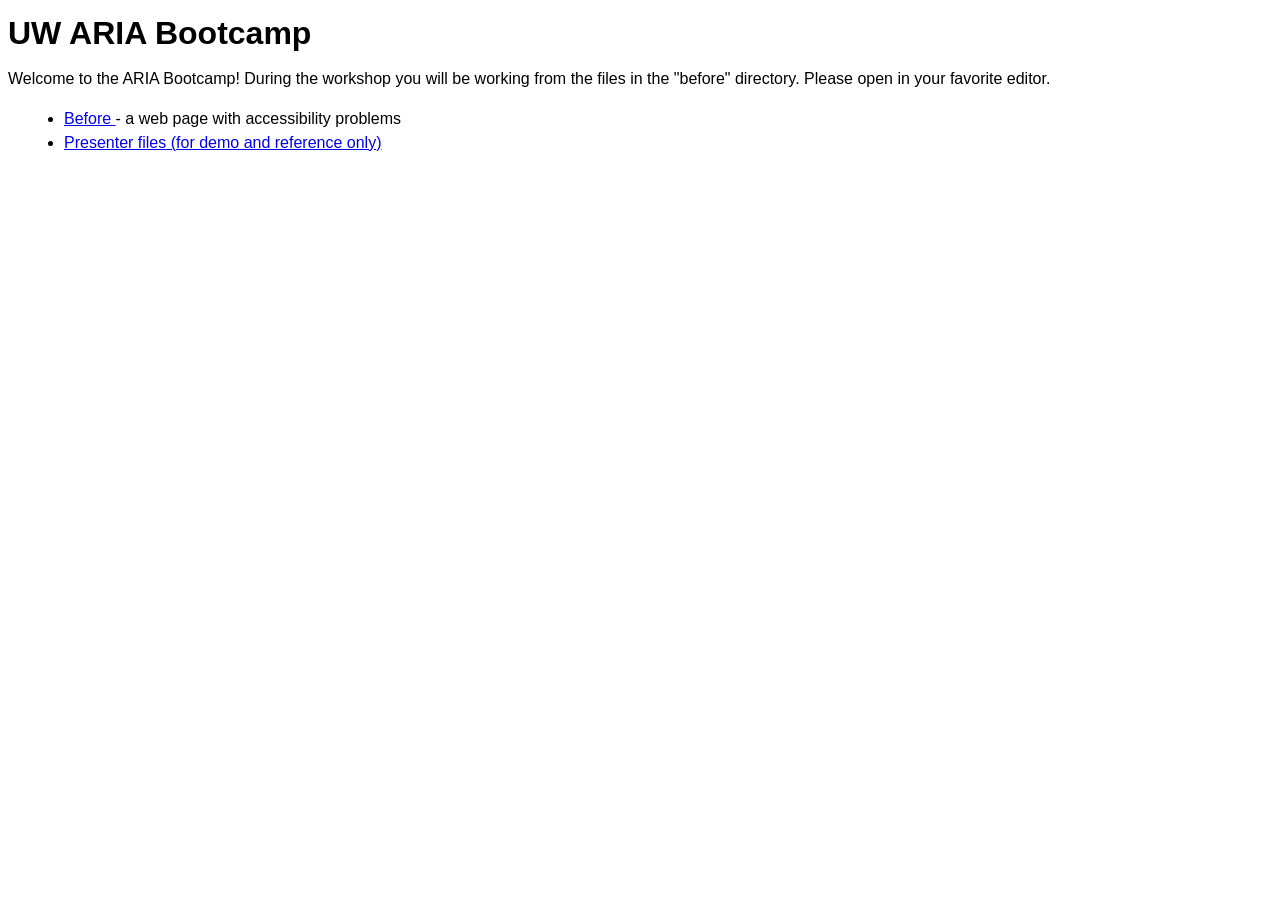
<file: index.html>
<!DOCTYPE html>
<html lang="en">
  <head>
    <meta charset="utf-8">
    <title>UW ARIA Bootcamp</title>
    <style>
      body {
        font-family: Arial, Helvetica, sans-serif;
        font-size: 1em;
        line-height: 1.5em;
      }
      h2, ul {
        margin-left: 1em;
      }
      li {
        line-height: 1.5em;
      }
      a:hover,
      a:focus {
        border: 1px solid #78aed9 !important;
        box-shadow: 0 1px 1px rgba(0, 0, 0, 0.075) inset, 0 0 8px rgba(102, 175, 233, 0.6) !important;
        outline: 0 none !important;
        text-decoration: none;
      }
      /* No need for dotted border on buttons in Firefox */
      *::-moz-focus-inner {
        border: 0;
      }
    </style>
  </head>
  <body>
    <div id="content" role="presentation">
      <header role="banner">
        <h1 id="event-name">UW ARIA Bootcamp</h1>
      </header>

      <main>
        <p>Welcome to the ARIA Bootcamp! During the workshop you will be working from the files in the "before" directory. Please open in your favorite editor.</p>

          <ul>
            <li><a href="before/">Before </a> - a web page with accessibility problems</li>
            <li><a href="presenter-files/">Presenter files (for demo and reference only)</a></li>
          </ul>
      </main>

  </body>
</html>
</file>
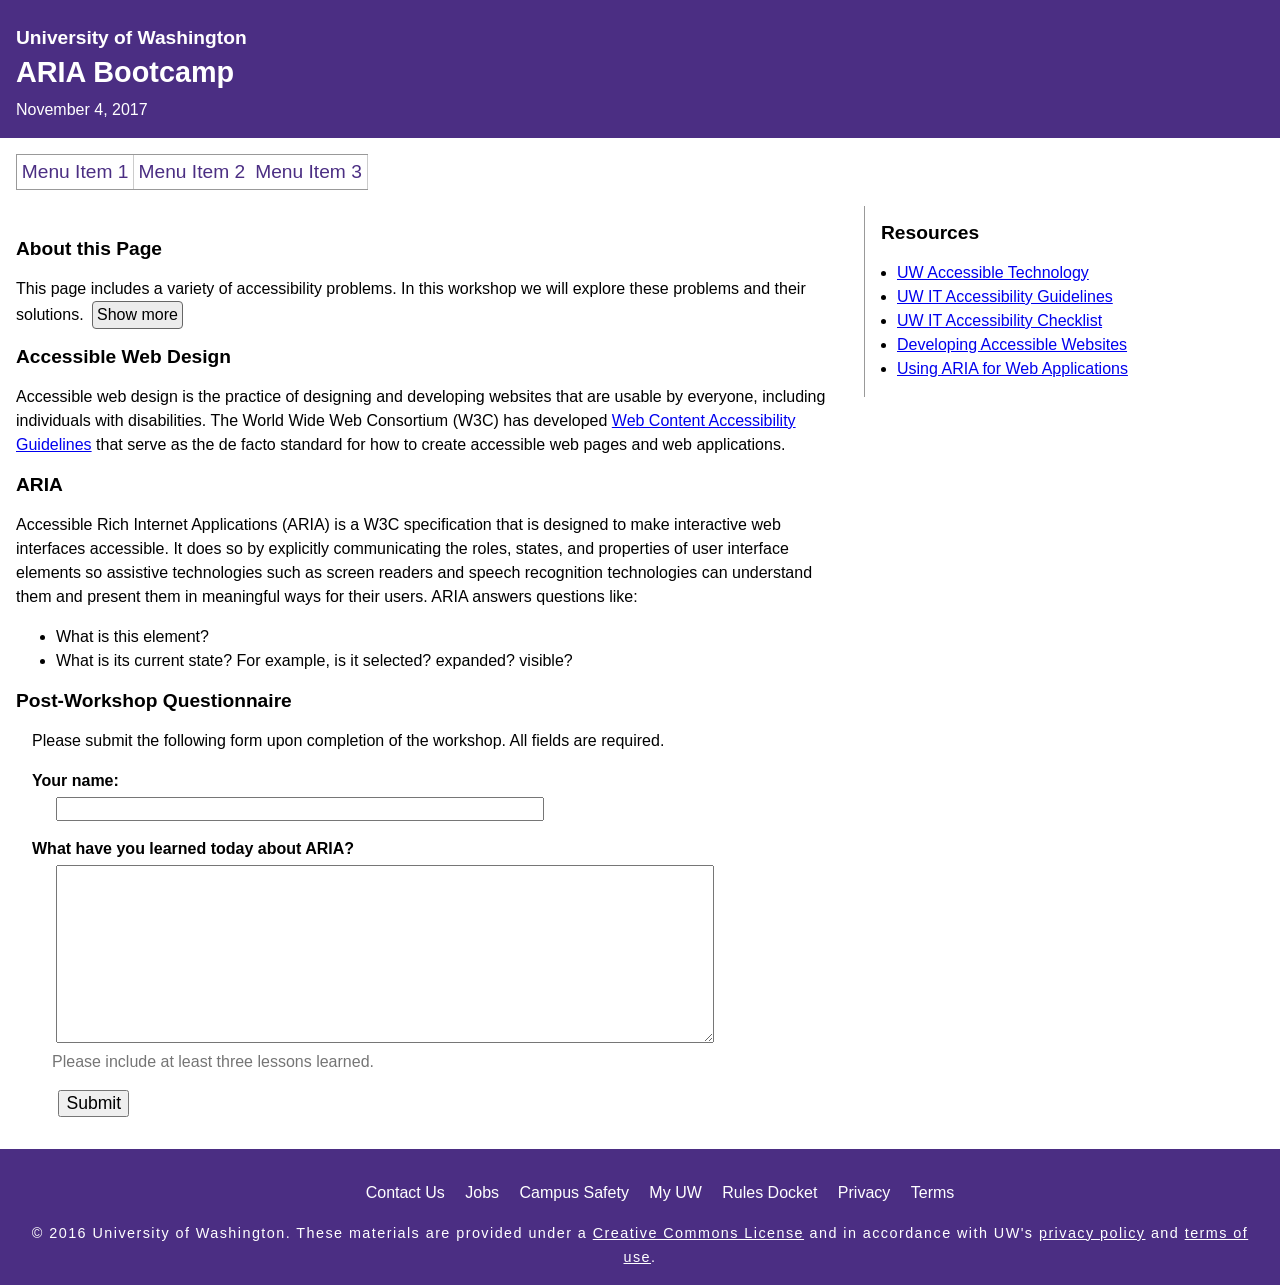
<file: after/index.html>
<!DOCTYPE html>
<html lang="en">
  <head>
    <meta charset="utf-8">
    <title>After: UW ARIA Bootcamp</title>
    <link href="../common.css" rel="stylesheet" type="text/css" />
    <link href="after.css" rel="stylesheet" type="text/css" />
    <script src="https://code.jquery.com/jquery-3.1.1.min.js" integrity="sha256-hVVnYaiADRTO2PzUGmuLJr8BLUSjGIZsDYGmIJLv2b8=" crossorigin="anonymous"></script>
    <script src="after.js"></script>
  </head>

  <body>

    <div id="content">

      <header role="banner" id="banner">
        <div id="uw-name">University of Washington</div>
        <h1 id="event-name">ARIA Bootcamp</h1>
        <div id="event-date">November 4, 2017</div>
      </header>

      <nav role="navigation" id="menu" aria-label="Main menu">
          <ul>
            <li><a href="#">Menu Item 1</a></li>
            <li><a href="#">Menu Item 2</a></li>
            <li class="last"><a href="#">Menu Item 3</a></li>
          </ul>
      </nav>

      <main role="main" id="main">

        <h2 class="heading">About this Page</h2>
          <p>This page includes a variety of accessibility problems.
            In this workshop we will explore these problems and their solutions.
            <button type="button" id="text-control" aria-controls="supplemental-text" aria-expanded="false">Show more</button>
          </p>
          <p id="supplemental-text">
            As an example, this text is initially "hidden" from the user,
             with its visibility toggled by a simple button control.
             But how does this appear to a screen reader?
             Is a non-sighted user able to navigate this content
             and use the control with ease and understanding?
          </p>

        <h2 class="heading">Accessible Web Design</h2>
        <p>Accessible web design is the practice of designing and developing websites that
          are usable by everyone, including individuals with disabilities.
          The World Wide Web Consortium (W3C) has developed
          <a href="https://www.w3.org/TR/WCAG20/">Web Content Accessibility Guidelines</a>
          that serve as the de facto standard for how to create accessible web pages
          and web applications.
        </p>

        <h2 class="heading">ARIA</h2>
        <p>Accessible Rich Internet Applications (ARIA) is a W3C specification that
          is designed to make interactive web interfaces accessible.
          It does so by explicitly communicating the roles, states, and properties of
          user interface elements so assistive technologies such as screen readers
          and speech recognition technologies can understand them and present them in
          meaningful ways for their users. ARIA answers questions like:
        </p>
        <ul>
          <li>What is this element?</li>
          <li>What is its current state? For example, is it selected? expanded? visible?</li>
        </ul>

        <h2 class="heading">Post-Workshop Questionnaire</h2>

        <form action="#" method="post">

          <p>Please submit the following form upon completion of the workshop.
            All fields are required.</p>

          <div id="error" role="alert"></div>

          <div>
            <label for="name" class="label">Your name:</label>
            <input type="text" id="name" required>
          </div>

          <div>
            <label for="question" class="label">What have you learned today about ARIA?</label>
            <textarea id="question" aria-describedby="instructions" required></textarea>
            <div id="instructions">Please include at least three lessons learned.</div>
          </div>

          <div>
            <input type="submit" id="submit" value="Submit">
          </div>

        </form>

      </main>

      <aside role="complementary" id="sidebar">
        <h2 class="heading">Resources</h2>
        <ul>
          <li><a href="http://washington.edu/accessibility">UW Accessible Technology</a></li>
          <li><a href="http://washington.edu/accessibility">UW IT Accessibility Guidelines</a></li>
          <li><a href="http://www.washington.edu/accessibility/checklist/">UW IT Accessibility Checklist</a></li>
          <li><a href="http://www.washington.edu/accessibility/web/">Developing Accessible Websites</a></li>
          <li><a href="http://www.washington.edu/accessibility/web/aria/">Using ARIA for Web Applications</a></li>
        </ul>
      </aside>

      <footer id="footer">
        <nav role="navigation" aria-label="UW links">
          <ul>
            <li><a href="http://uw.edu/home/siteinfo/form">Contact Us</a></li>
            <li><a href="http://www.washington.edu/jobs">Jobs</a></li>
            <li><a href="http://www.washington.edu/safety">Campus Safety</a></li>
            <li><a href="http://myuw.washington.edu/">My UW</a></li>
            <li><a href="http://www.washington.edu/rules/wac">Rules Docket</a></li>
            <li><a href="http://www.washington.edu/online/privacy/">Privacy</a></li>
            <li><a href="http://www.washington.edu/online/terms/">Terms</a></li>
          </ul>
        </nav>
        <div id="copyright" role="contentinfo">
          &copy; 2016 University of Washington. These materials are provided under a
          <a href="http://creativecommons.org/licenses/by-nc-sa/3.0/">Creative Commons License</a>
          and in accordance with UW's <a href="http://www.washington.edu/online/privacy/">privacy policy</a>
          and <a href="http://www.washington.edu/online/terms">terms of use</a>.
        </div>
      </footer>

    </div><!-- end #content -->

    <div id="modal" role="alertdialog" aria-labelledby="modal-heading">
      <button type="button" id="close" aria-label="Close dialog">X</button>
      <h1 id="modal-heading" class="heading">Certificate of Completion</h1>
      <div><span id="participant">You</span> <span id="has-have">have</span>
        completed the ARIA Bootcamp!
      </div>
      <button type="button" id="ok">OK</button>
    </div>
    <div id="modal-overlay"></div>

  </body>
</html>
</file>
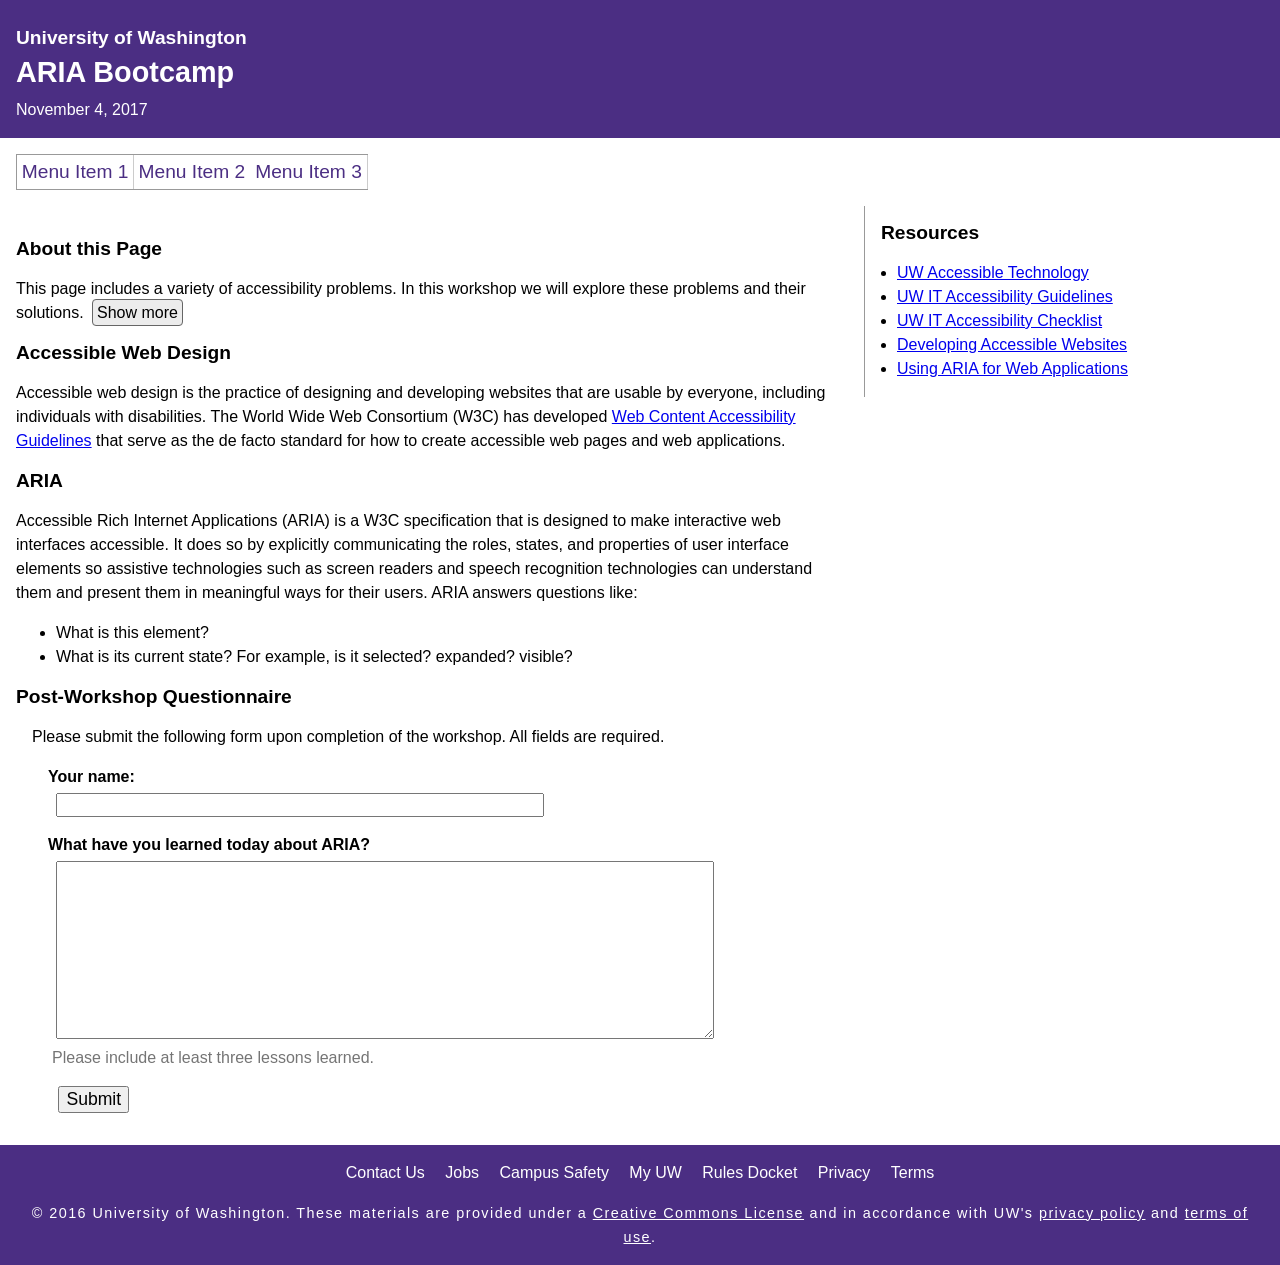
<file: before/index.html>
<!DOCTYPE html>
<html lang="en">
  <head>
    <meta charset="utf-8">
    <title>Before: UW ARIA Bootcamp</title>
    <link href="../common.css" rel="stylesheet" type="text/css" />
    <link href="before.css" rel="stylesheet" type="text/css" />
    <script src="https://code.jquery.com/jquery-3.1.1.min.js" integrity="sha256-hVVnYaiADRTO2PzUGmuLJr8BLUSjGIZsDYGmIJLv2b8=" crossorigin="anonymous"></script>
    <script src="before.js"></script>
  </head>
  <body>

    <div id="content">

      <div id="banner">
        <div id="uw-name">University of Washington</div>
        <div id="event-name">ARIA Bootcamp</div>
        <div id="event-date">November 4, 2017</div>
      </div>

      <div id="menu-wrapper">
        <div id="menu">
          <ul>
            <li><a href="#">Menu Item 1</a></li>
            <li><a href="#">Menu Item 2</a></li>
            <li class="last"><a href="#">Menu Item 3</a></li>
          </ul>
        </div>
      </div>

      <div id="main">

        <div class="heading">About this Page</div>
        <p>This page includes a variety of accessibility problems.
          In this workshop we will explore these problems and their solutions.
          <span id="text-control">Show more</span>
        </p>
        <p id="supplemental-text">
          As an example, this text is initially "hidden" from the user,
          with its visibility toggled by a simple button control.
          But how does this appear to a screen reader?
          Is a non-sighted user able to navigate this content
          and use the control with ease and understanding?
        </p>

        <div class="heading">Accessible Web Design</div>
        <p>Accessible web design is the practice of designing and developing websites that
          are usable by everyone, including individuals with disabilities.
          The World Wide Web Consortium (W3C) has developed
          <a href="https://www.w3.org/TR/WCAG20/">Web Content Accessibility Guidelines</a>
          that serve as the de facto standard for how to create accessible web pages
          and web applications.
        </p>

        <div class="heading">ARIA</div>
        <p>Accessible Rich Internet Applications (ARIA) is a W3C specification that
          is designed to make interactive web interfaces accessible.
          It does so by explicitly communicating the roles, states, and properties of
          user interface elements so assistive technologies such as screen readers
          and speech recognition technologies can understand them and present them in
          meaningful ways for their users. ARIA answers questions like:
        </p>
        <ul>
          <li>What is this element?</li>
          <li>What is its current state? For example, is it selected? expanded? visible?</li>
        </ul>

        <div class="heading">Post-Workshop Questionnaire</div>

        <form action="#" method="post">

          <p>Please submit the following form upon completion of the workshop.
            All fields are required.</p>

          <div id="error"></div>

          <div>
            <div class="label">Your name:</div>
            <input type="text" id="name">
          </div>

          <div>
            <div class="label">What have you learned today about ARIA?</div>
            <textarea id="question"></textarea>
            <div id="instructions">Please include at least three lessons learned.</div>
          </div>

          <div>
            <input type="submit" id="submit" value="Submit">
          </div>

        </form>

      </div>

      <div id="sidebar">
        <div class="heading">Resources</div>
        <ul>
          <li><a href="http://washington.edu/accessibility">UW Accessible Technology</a></li>
          <li><a href="http://washington.edu/accessibility">UW IT Accessibility Guidelines</a></li>
          <li><a href="http://www.washington.edu/accessibility/checklist/">UW IT Accessibility Checklist</a></li>
          <li><a href="http://www.washington.edu/accessibility/web/">Developing Accessible Websites</a></li>
          <li><a href="http://www.washington.edu/accessibility/web/aria/">Using ARIA for Web Applications</a></li>
        </ul>
      </div>

      <div id="footer">
        <div id="footer-links">
          <a href="http://uw.edu/home/siteinfo/form">Contact Us</a>
          <a href="http://www.washington.edu/jobs">Jobs</a>
          <a href="http://www.washington.edu/safety">Campus Safety</a>
          <a href="http://myuw.washington.edu/">My UW</a>
          <a href="http://www.washington.edu/rules/wac">Rules Docket</a>
          <a href="http://www.washington.edu/online/privacy/">Privacy</a>
          <a href="http://www.washington.edu/online/terms/">Terms</a>
        </div>
        <div id="copyright">
          &copy; 2016 University of Washington. These materials are provided under a
          <a href="http://creativecommons.org/licenses/by-nc-sa/3.0/">Creative Commons License</a>
          and in accordance with UW's <a href="http://www.washington.edu/online/privacy/">privacy policy</a>
          and <a href="http://www.washington.edu/online/terms">terms of use</a>.
        </div>
      </div>

    </div><!-- end #content -->

    <div id="modal">
      <button type="button" id="close">X</button>
      <div class="heading">Certificate of Completion</div>
      <div><span id="participant">You</span> <span id="has-have">have</span>
        completed the ARIA Bootcamp!
      </div>
      <button type="button" id="ok">OK</button>
    </div>
    <div id="modal-overlay"></div>

  </body>
</html>
</file>
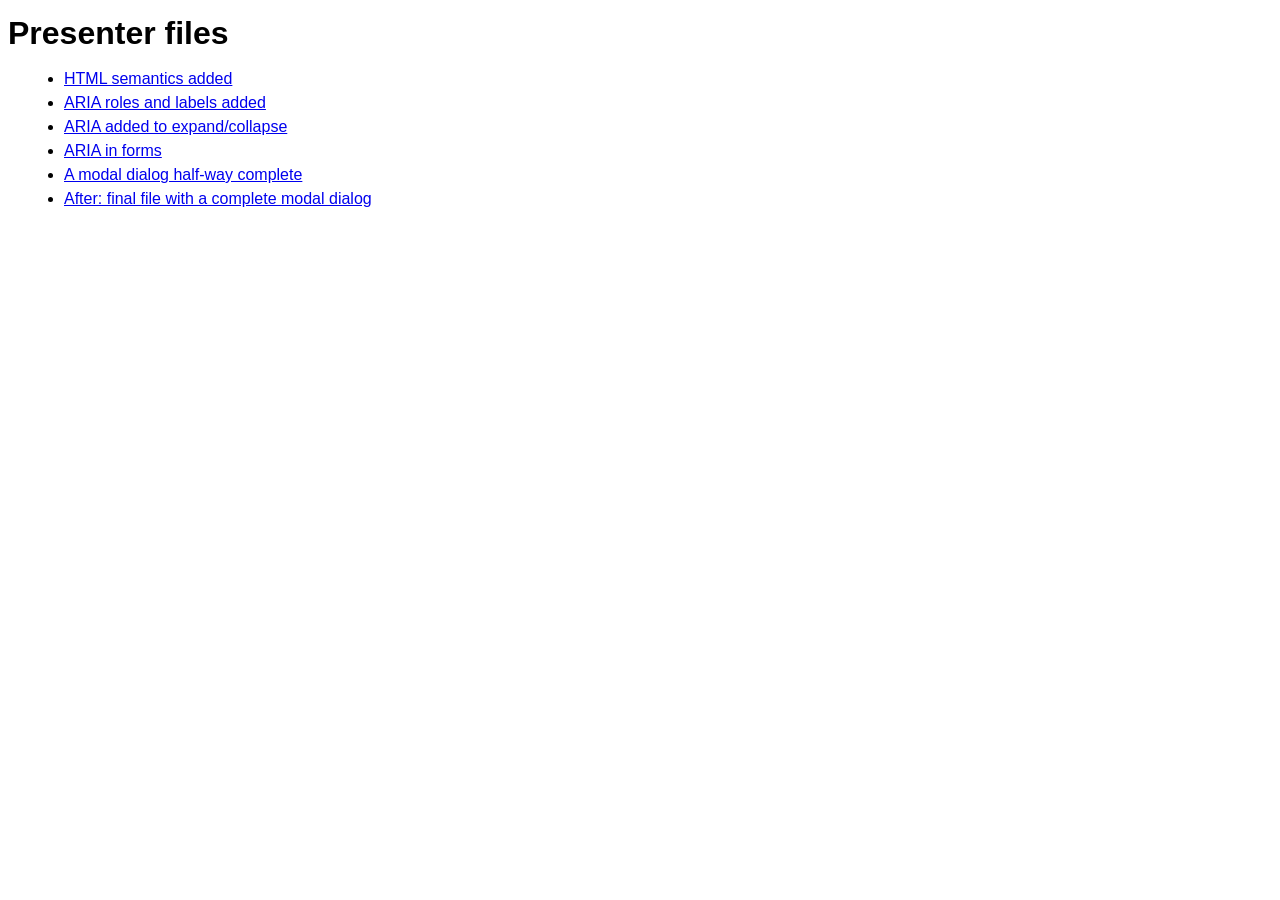
<file: presenter-files/index.html>
<!DOCTYPE html>
<html lang="en">
  <head>
    <meta charset="utf-8">
    <title>Presenter Files: UW ARIA Bootcamp</title>
    <style>
      body {
        font-family: Arial, Helvetica, sans-serif;
        font-size: 1em;
        line-height: 1.5em;
      }
      h2, ul {
        margin-left: 1em;
      }
      li {
        line-height: 1.5em;
      }
      a:hover,
      a:focus {
        border: 1px solid #78aed9 !important;
        box-shadow: 0 1px 1px rgba(0, 0, 0, 0.075) inset, 0 0 8px rgba(102, 175, 233, 0.6) !important;
        outline: 0 none !important;
        text-decoration: none;
      }
      /* No need for dotted border on buttons in Firefox */
      *::-moz-focus-inner {
        border: 0;
      }
    </style>
  </head>
  <body>
    <div id="content" role="presentation">
      <header role="banner">
        <h1 id="event-name">Presenter files</h1>
      </header>

      <main>
          <ul>
            <li><a href="01-html-semantics/">HTML semantics added</a></li>
            <li><a href="02-aria-roles-labels/">ARIA roles and labels added</a></li>
            <li><a href="03-aria-expand-collapse/">ARIA added to expand/collapse</a></li>
            <li><a href="04-forms/">ARIA in forms</a></li>
            <li><a href="05-modal-dialog-1/">A modal dialog half-way complete</a></li>
            <li><a href="after/">After: final file with a complete modal dialog</a></li>
          </ul>
      </main>

  </body>
</html>
</file>
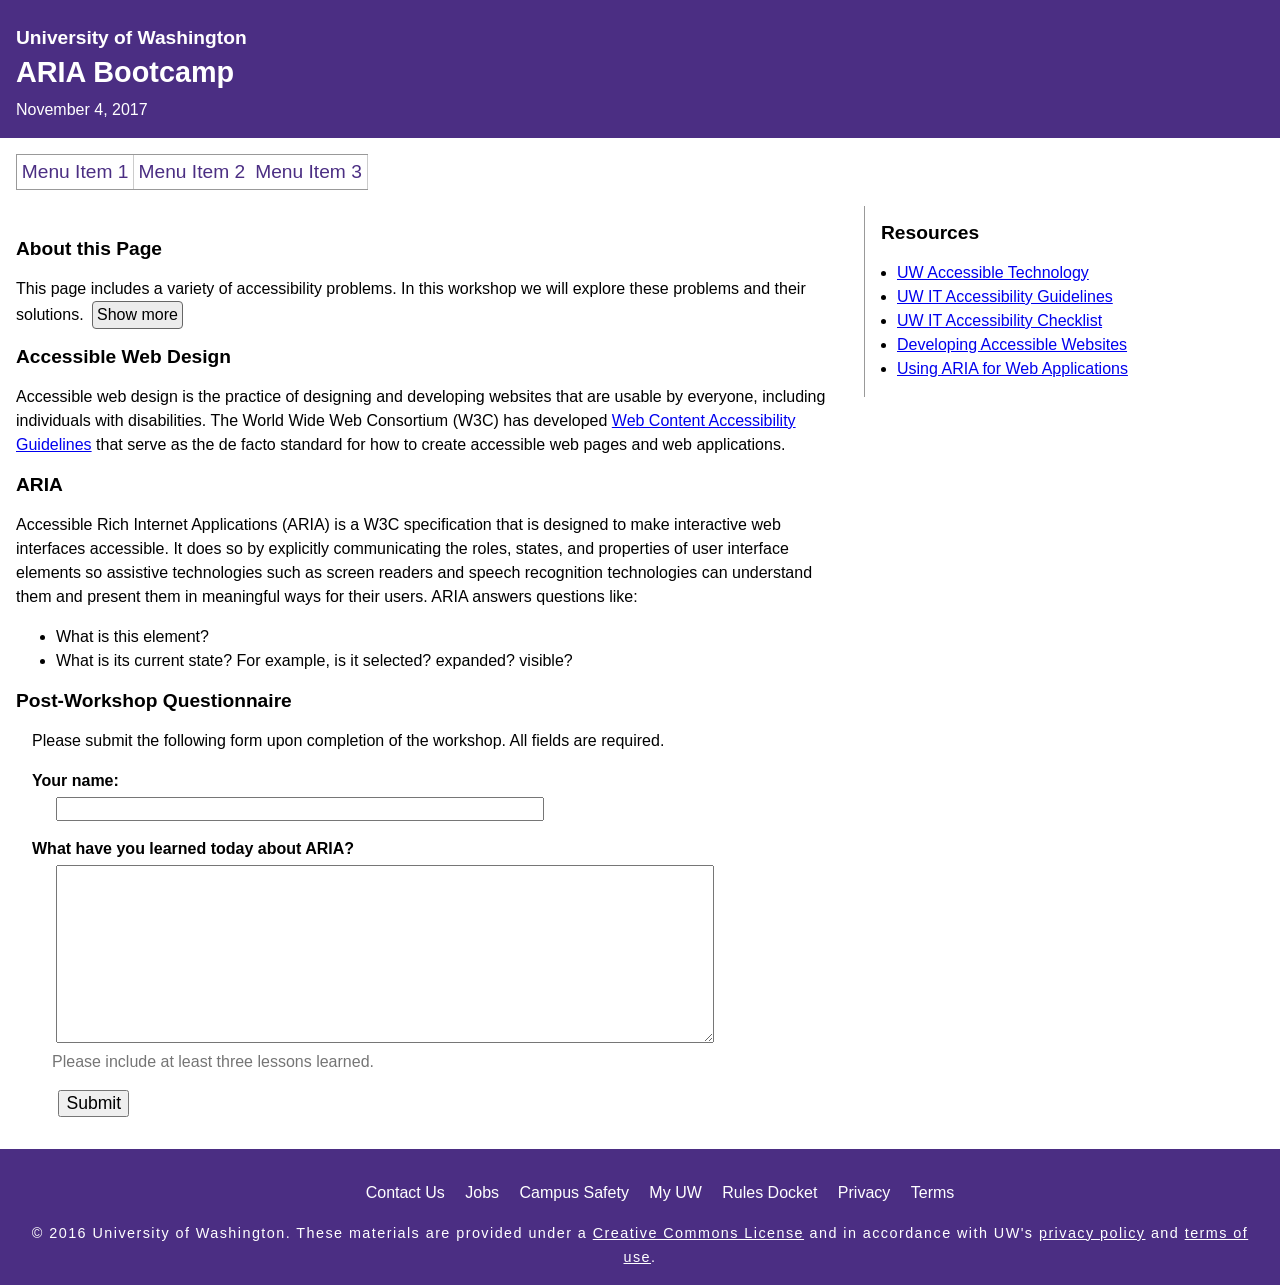
<file: presenter-files/01-html-semantics/index.html>
<!DOCTYPE html>
<html lang="en">
  <head>
    <meta charset="utf-8">
    <title>HTML Semantics: UW ARIA Bootcamp</title>
    <link href="../../common.css" rel="stylesheet" type="text/css" />
    <link href="semantics.css" rel="stylesheet" type="text/css" />
    <script src="https://code.jquery.com/jquery-3.1.1.min.js" integrity="sha256-hVVnYaiADRTO2PzUGmuLJr8BLUSjGIZsDYGmIJLv2b8=" crossorigin="anonymous"></script>
    <script src="../../before/before.js"></script>
  </head>
  <body>

    <div id="content">

      <div id="banner">
        <div id="uw-name">University of Washington</div>
        <h1 id="event-name">ARIA Bootcamp</h1>
        <div id="event-date">November 4, 2017</div>
      </div>

      <div id="menu-wrapper">
        <div id="menu">
          <ul>
            <li><a href="#">Menu Item 1</a></li>
            <li><a href="#">Menu Item 2</a></li>
            <li class="last"><a href="#">Menu Item 3</a></li>
          </ul>
        </div>
      </div>

      <div id="main">

        <h2 class="heading">About this Page</h2>
        <p>This page includes a variety of accessibility problems.
          In this workshop we will explore these problems and their solutions.
          <button type="button" id="text-control">Show more</button>
        </p>
        <p id="supplemental-text">
          As an example, this text is initially "hidden" from the user,
          with its visibility toggled by a simple button control.
          But how does this appear to a screen reader?
          Is a non-sighted user able to navigate this content
          and use the control with ease and understanding?
        </p>

        <h2 class="heading">Accessible Web Design</h2>
        <p>Accessible web design is the practice of designing and developing websites that
          are usable by everyone, including individuals with disabilities.
          The World Wide Web Consortium (W3C) has developed
          <a href="https://www.w3.org/TR/WCAG20/">Web Content Accessibility Guidelines</a>
          that serve as the de facto standard for how to create accessible web pages
          and web applications.
        </p>

        <h2 class="heading">ARIA</h2>
        <p>Accessible Rich Internet Applications (ARIA) is a W3C specification that
          is designed to make interactive web interfaces accessible.
          It does so by explicitly communicating the roles, states, and properties of
          user interface elements so assistive technologies such as screen readers
          and speech recognition technologies can understand them and present them in
          meaningful ways for their users. ARIA answers questions like:
        </p>
        <ul>
          <li>What is this element?</li>
          <li>What is its current state? For example, is it selected? expanded? visible?</li>
        </ul>

        <h2 class="heading">Post-Workshop Questionnaire</h2>

        <form action="#" method="post">

          <p>Please submit the following form upon completion of the workshop.
            All fields are required.</p>

          <div id="error"></div>

          <div>
            <label for="name" class="label">Your name:</label>
            <input type="text" id="name">
          </div>

          <div>
            <label for="question" class="label">What have you learned today about ARIA?</label>
            <textarea id="question"></textarea>
            <div id="instructions">Please include at least three lessons learned.</div>
          </div>

          <div>
            <input type="submit" id="submit" value="Submit">
          </div>

        </form>

      </div>

      <div id="sidebar">
        <h2 class="heading">Resources</h2>
        <ul>
          <li><a href="http://washington.edu/accessibility">UW Accessible Technology</a></li>
          <li><a href="http://washington.edu/accessibility">UW IT Accessibility Guidelines</a></li>
          <li><a href="http://www.washington.edu/accessibility/checklist/">UW IT Accessibility Checklist</a></li>
          <li><a href="http://www.washington.edu/accessibility/web/">Developing Accessible Websites</a></li>
          <li><a href="http://www.washington.edu/accessibility/web/aria/">Using ARIA for Web Applications</a></li>
        </ul>
      </div>

      <div id="footer">
        <div id="footer-links">
          <ul>
            <li><a href="http://uw.edu/home/siteinfo/form">Contact Us</a></li>
            <li><a href="http://www.washington.edu/jobs">Jobs</a></li>
            <li><a href="http://www.washington.edu/safety">Campus Safety</a></li>
            <li><a href="http://myuw.washington.edu/">My UW</a></li>
            <li><a href="http://www.washington.edu/rules/wac">Rules Docket</a></li>
            <li><a href="http://www.washington.edu/online/privacy/">Privacy</a></li>
            <li><a href="http://www.washington.edu/online/terms/">Terms</a></li>
          </ul>
        </div>
        <div id="copyright">
          &copy; 2016 University of Washington. These materials are provided under a
          <a href="http://creativecommons.org/licenses/by-nc-sa/3.0/">Creative Commons License</a>
          and in accordance with UW's <a href="http://www.washington.edu/online/privacy/">privacy policy</a>
          and <a href="http://www.washington.edu/online/terms">terms of use</a>.
        </div>
      </div>

    </div><!-- end #content -->

    <div id="modal">
      <button type="button" id="close">X</button>
      <div class="heading">Certificate of Completion</div>
      <div><span id="participant">You</span> <span id="has-have">have</span>
        completed the ARIA Bootcamp!
      </div>
      <button type="button" id="ok">OK</button>
    </div>
    <div id="modal-overlay"></div>

  </body>
</html>
</file>
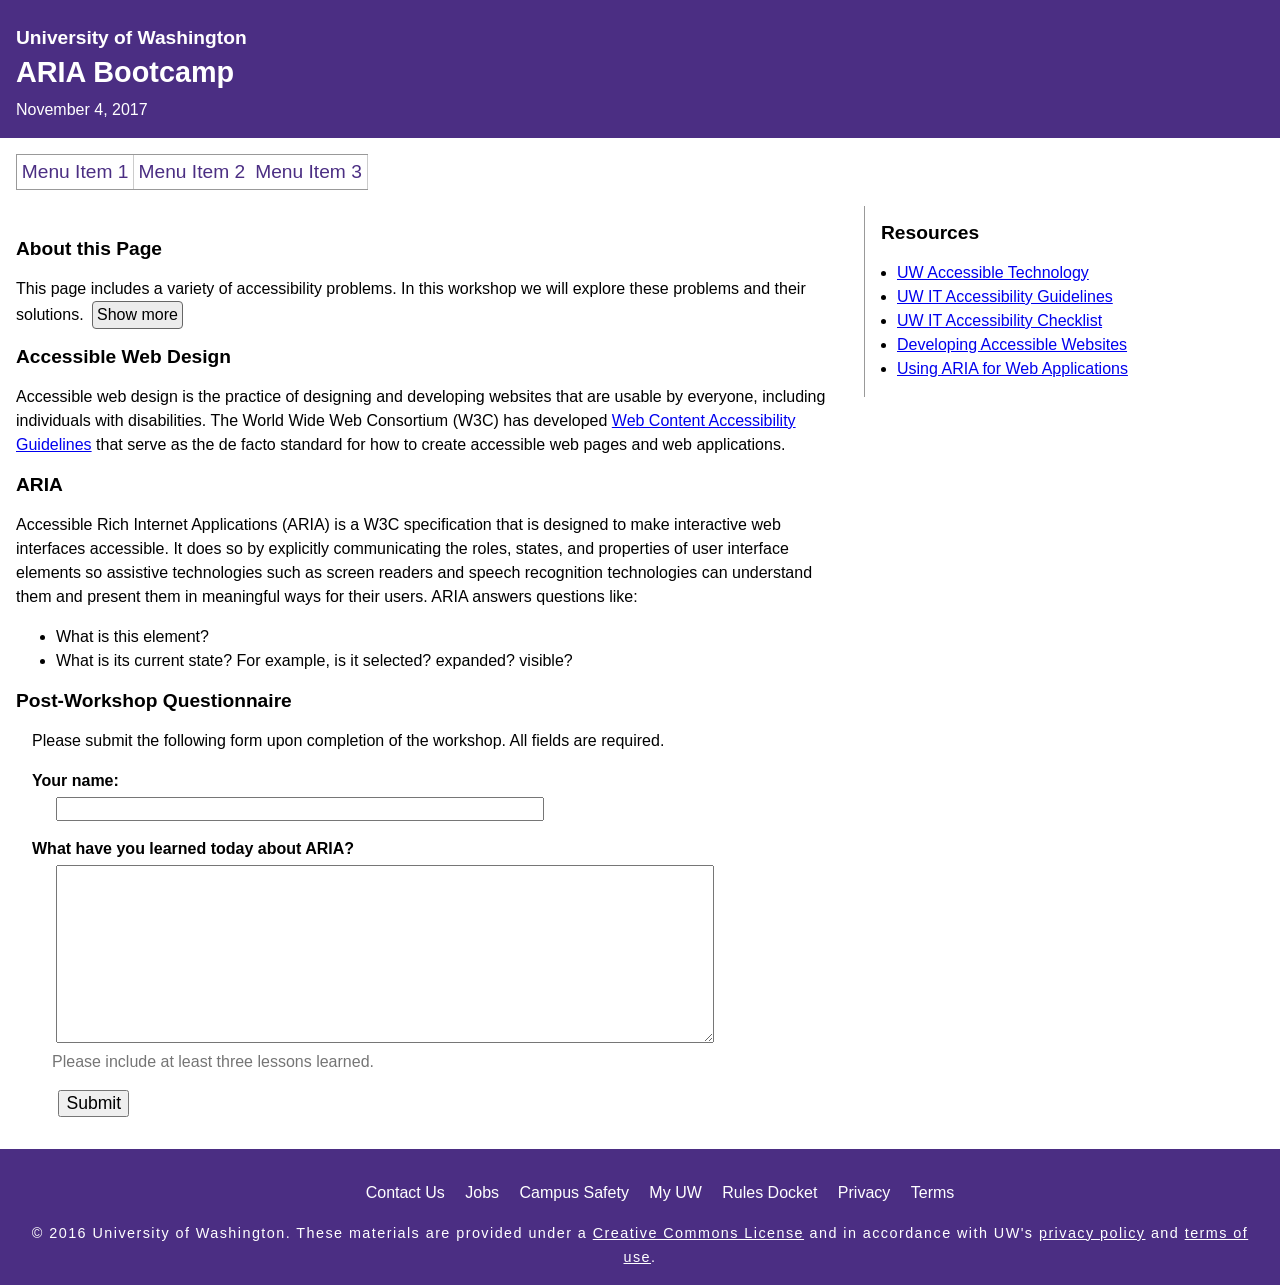
<file: presenter-files/02-aria-roles-labels/index.html>
<!DOCTYPE html>
<html lang="en">
  <head>
    <meta charset="utf-8">
    <title>ARIA Roles and Labels: UW ARIA Bootcamp</title>
    <link href="../../common.css" rel="stylesheet" type="text/css" />
    <link href="../after/after.css" rel="stylesheet" type="text/css" />
    <script src="https://code.jquery.com/jquery-3.1.1.min.js" integrity="sha256-hVVnYaiADRTO2PzUGmuLJr8BLUSjGIZsDYGmIJLv2b8=" crossorigin="anonymous"></script>
    <script src="../../before/before.js"></script>
  </head>
  <body>

    <div id="content">

      <header role="banner" id="banner">
        <div id="uw-name">University of Washington</div>
        <h1 id="event-name">ARIA Bootcamp</h1>
        <div id="event-date">November 4, 2017</div>
      </header>

      <nav role="navigation" id="menu" aria-label="Main menu">
          <ul>
            <li><a href="#">Menu Item 1</a></li>
            <li><a href="#">Menu Item 2</a></li>
            <li class="last"><a href="#">Menu Item 3</a></li>
          </ul>
      </nav>

      <main role="main" id="main">

        <h2 class="heading">About this Page</h2>
        <p>This page includes a variety of accessibility problems.
          In this workshop we will explore these problems and their solutions.
          <button type="button" id="text-control">Show more</button>
        </p>
        <p id="supplemental-text">
          As an example, this text is initially "hidden" from the user,
          with its visibility toggled by a simple button control.
          But how does this appear to a screen reader?
          Is a non-sighted user able to navigate this content
          and use the control with ease and understanding?
        </p>

        <h2 class="heading">Accessible Web Design</h2>
        <p>Accessible web design is the practice of designing and developing websites that
          are usable by everyone, including individuals with disabilities.
          The World Wide Web Consortium (W3C) has developed
          <a href="https://www.w3.org/TR/WCAG20/">Web Content Accessibility Guidelines</a>
          that serve as the de facto standard for how to create accessible web pages
          and web applications.
        </p>

        <h2 class="heading">ARIA</h2>
        <p>Accessible Rich Internet Applications (ARIA) is a W3C specification that
          is designed to make interactive web interfaces accessible.
          It does so by explicitly communicating the roles, states, and properties of
          user interface elements so assistive technologies such as screen readers
          and speech recognition technologies can understand them and present them in
          meaningful ways for their users. ARIA answers questions like:
        </p>
        <ul>
          <li>What is this element?</li>
          <li>What is its current state? For example, is it selected? expanded? visible?</li>
        </ul>

        <h2 class="heading">Post-Workshop Questionnaire</h2>

        <form action="#" method="post">

          <p>Please submit the following form upon completion of the workshop.
            All fields are required.</p>

          <div id="error"></div>

          <div>
            <label for="name" class="label">Your name:</label>
            <input type="text" id="name">
          </div>

          <div>
            <label for="question" class="label">What have you learned today about ARIA?</label>
            <textarea id="question"></textarea>
            <div id="instructions">Please include at least three lessons learned.</div>
          </div>

          <div>
            <input type="submit" id="submit" value="Submit">
          </div>

        </form>

      </main>

      <aside role="complementary" id="sidebar">
        <h2 class="heading">Resources</h2>
        <ul>
          <li><a href="http://washington.edu/accessibility">UW Accessible Technology</a></li>
          <li><a href="http://washington.edu/accessibility">UW IT Accessibility Guidelines</a></li>
          <li><a href="http://www.washington.edu/accessibility/checklist/">UW IT Accessibility Checklist</a></li>
          <li><a href="http://www.washington.edu/accessibility/web/">Developing Accessible Websites</a></li>
          <li><a href="http://www.washington.edu/accessibility/web/aria/">Using ARIA for Web Applications</a></li>
        </ul>
      </aside>

      <footer id="footer">
        <nav role="navigation" aria-label="UW links">
          <ul>
            <li><a href="http://uw.edu/home/siteinfo/form">Contact Us</a></li>
            <li><a href="http://www.washington.edu/jobs">Jobs</a></li>
            <li><a href="http://www.washington.edu/safety">Campus Safety</a></li>
            <li><a href="http://myuw.washington.edu/">My UW</a></li>
            <li><a href="http://www.washington.edu/rules/wac">Rules Docket</a></li>
            <li><a href="http://www.washington.edu/online/privacy/">Privacy</a></li>
            <li><a href="http://www.washington.edu/online/terms/">Terms</a></li>
          </ul>
        </nav>
        <div id="copyright" role="contentinfo">
          &copy; 2016 University of Washington. These materials are provided under a
          <a href="http://creativecommons.org/licenses/by-nc-sa/3.0/">Creative Commons License</a>
          and in accordance with UW's <a href="http://www.washington.edu/online/privacy/">privacy policy</a>
          and <a href="http://www.washington.edu/online/terms">terms of use</a>.
        </div>
      </footer>

    </div><!-- end #content -->

    <div id="modal">
      <button type="button" id="close">X</button>
      <div class="heading">Certificate of Completion</div>
      <div><span id="participant">You</span> <span id="has-have">have</span>
        completed the ARIA Bootcamp!
      </div>
      <button type="button" id="ok">OK</button>
    </div>
    <div id="modal-overlay"></div>

  </body>
</html>
</file>
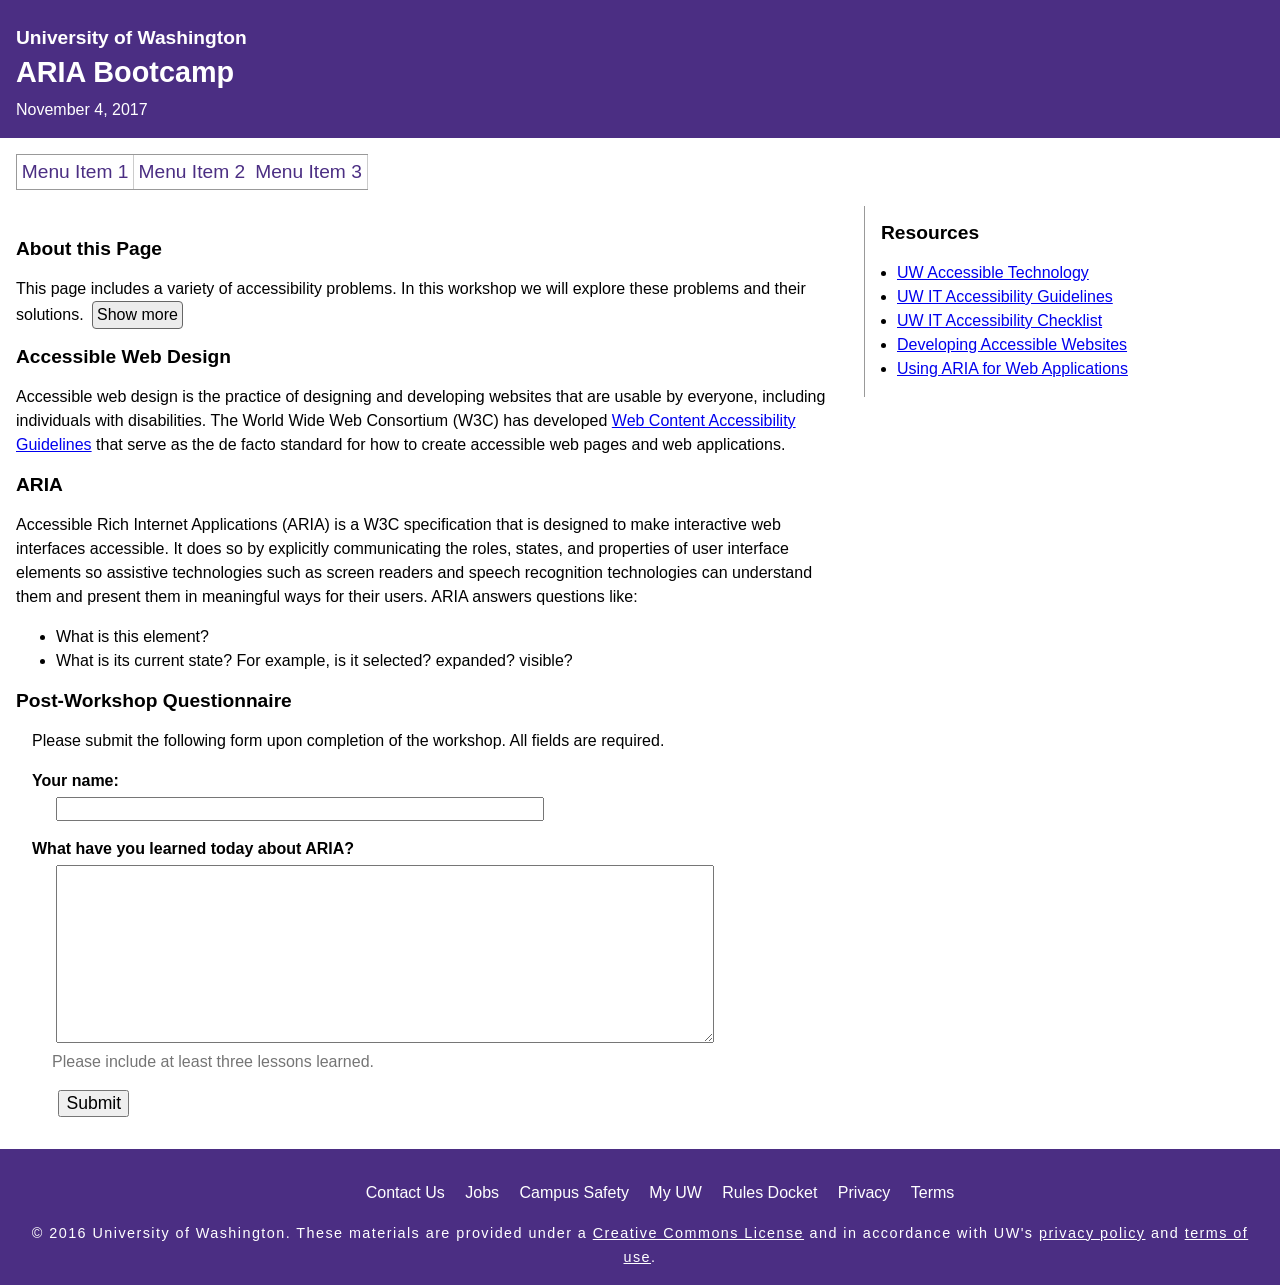
<file: presenter-files/03-aria-expand-collapse/index.html>
<!DOCTYPE html>
<html lang="en">
  <head>
    <meta charset="utf-8">
    <title>ARIA Expand/Collapse: UW ARIA Bootcamp</title>
    <link href="../../common.css" rel="stylesheet" type="text/css" />
    <link href="../after/after.css" rel="stylesheet" type="text/css" />
    <script src="https://code.jquery.com/jquery-3.1.1.min.js" integrity="sha256-hVVnYaiADRTO2PzUGmuLJr8BLUSjGIZsDYGmIJLv2b8=" crossorigin="anonymous"></script>
    <script src="expand-collapse.js"></script>
  </head>
  <body>

    <div id="content">

      <header role="banner" id="banner">
        <div id="uw-name">University of Washington</div>
        <h1 id="event-name">ARIA Bootcamp</h1>
        <div id="event-date">November 4, 2017</div>
      </header>

      <nav role="navigation" id="menu" aria-label="Main menu">
          <ul>
            <li><a href="#">Menu Item 1</a></li>
            <li><a href="#">Menu Item 2</a></li>
            <li class="last"><a href="#">Menu Item 3</a></li>
          </ul>
      </nav>

      <main role="main" id="main">

        <h2 class="heading">About this Page</h2>
        <p>This page includes a variety of accessibility problems.
          In this workshop we will explore these problems and their solutions.
          <button type="button" id="text-control" aria-controls="supplemental-text" aria-expanded="false">Show more</button>
        </p>
        <p id="supplemental-text">
          As an example, this text is initially "hidden" from the user,
          with its visibility toggled by a simple button control.
          But how does this appear to a screen reader?
          Is a non-sighted user able to navigate this content
          and use the control with ease and understanding?
        </p>

        <h2 class="heading">Accessible Web Design</h2>
        <p>Accessible web design is the practice of designing and developing websites that
          are usable by everyone, including individuals with disabilities.
          The World Wide Web Consortium (W3C) has developed
          <a href="https://www.w3.org/TR/WCAG20/">Web Content Accessibility Guidelines</a>
          that serve as the de facto standard for how to create accessible web pages
          and web applications.
        </p>

        <h2 class="heading">ARIA</h2>
        <p>Accessible Rich Internet Applications (ARIA) is a W3C specification that
          is designed to make interactive web interfaces accessible.
          It does so by explicitly communicating the roles, states, and properties of
          user interface elements so assistive technologies such as screen readers
          and speech recognition technologies can understand them and present them in
          meaningful ways for their users. ARIA answers questions like:
        </p>
        <ul>
          <li>What is this element?</li>
          <li>What is its current state? For example, is it selected? expanded? visible?</li>
        </ul>

        <h2 class="heading">Post-Workshop Questionnaire</h2>

        <form action="#" method="post">

          <p>Please submit the following form upon completion of the workshop.
            All fields are required.</p>

          <div id="error"></div>

          <div>
            <label for="name" class="label">Your name:</label>
            <input type="text" id="name">
          </div>

          <div>
            <label for="question" class="label">What have you learned today about ARIA?</label>
            <textarea id="question"></textarea>
            <div id="instructions">Please include at least three lessons learned.</div>
          </div>

          <div>
            <input type="submit" id="submit" value="Submit">
          </div>

        </form>

      </main>

      <aside role="complementary" id="sidebar">
        <h2 class="heading">Resources</h2>
        <ul>
          <li><a href="http://washington.edu/accessibility">UW Accessible Technology</a></li>
          <li><a href="http://washington.edu/accessibility">UW IT Accessibility Guidelines</a></li>
          <li><a href="http://www.washington.edu/accessibility/checklist/">UW IT Accessibility Checklist</a></li>
          <li><a href="http://www.washington.edu/accessibility/web/">Developing Accessible Websites</a></li>
          <li><a href="http://www.washington.edu/accessibility/web/aria/">Using ARIA for Web Applications</a></li>
        </ul>
      </aside>

      <footer id="footer">
        <nav role="navigation" aria-label="UW links">
          <ul>
            <li><a href="http://uw.edu/home/siteinfo/form">Contact Us</a></li>
            <li><a href="http://www.washington.edu/jobs">Jobs</a></li>
            <li><a href="http://www.washington.edu/safety">Campus Safety</a></li>
            <li><a href="http://myuw.washington.edu/">My UW</a></li>
            <li><a href="http://www.washington.edu/rules/wac">Rules Docket</a></li>
            <li><a href="http://www.washington.edu/online/privacy/">Privacy</a></li>
            <li><a href="http://www.washington.edu/online/terms/">Terms</a></li>
          </ul>
        </nav>
        <div id="copyright" role="contentinfo">
          &copy; 2016 University of Washington. These materials are provided under a
          <a href="http://creativecommons.org/licenses/by-nc-sa/3.0/">Creative Commons License</a>
          and in accordance with UW's <a href="http://www.washington.edu/online/privacy/">privacy policy</a>
          and <a href="http://www.washington.edu/online/terms">terms of use</a>.
        </div>
      </footer>

    </div><!-- end #content -->

    <div id="modal">
      <button type="button" id="close">X</button>
      <div class="heading">Certificate of Completion</div>
      <div><span id="participant">You</span> <span id="has-have">have</span>
        completed the ARIA Bootcamp!
      </div>
      <button type="button" id="ok">OK</button>
    </div>
    <div id="modal-overlay"></div>

  </body>
</html>
</file>
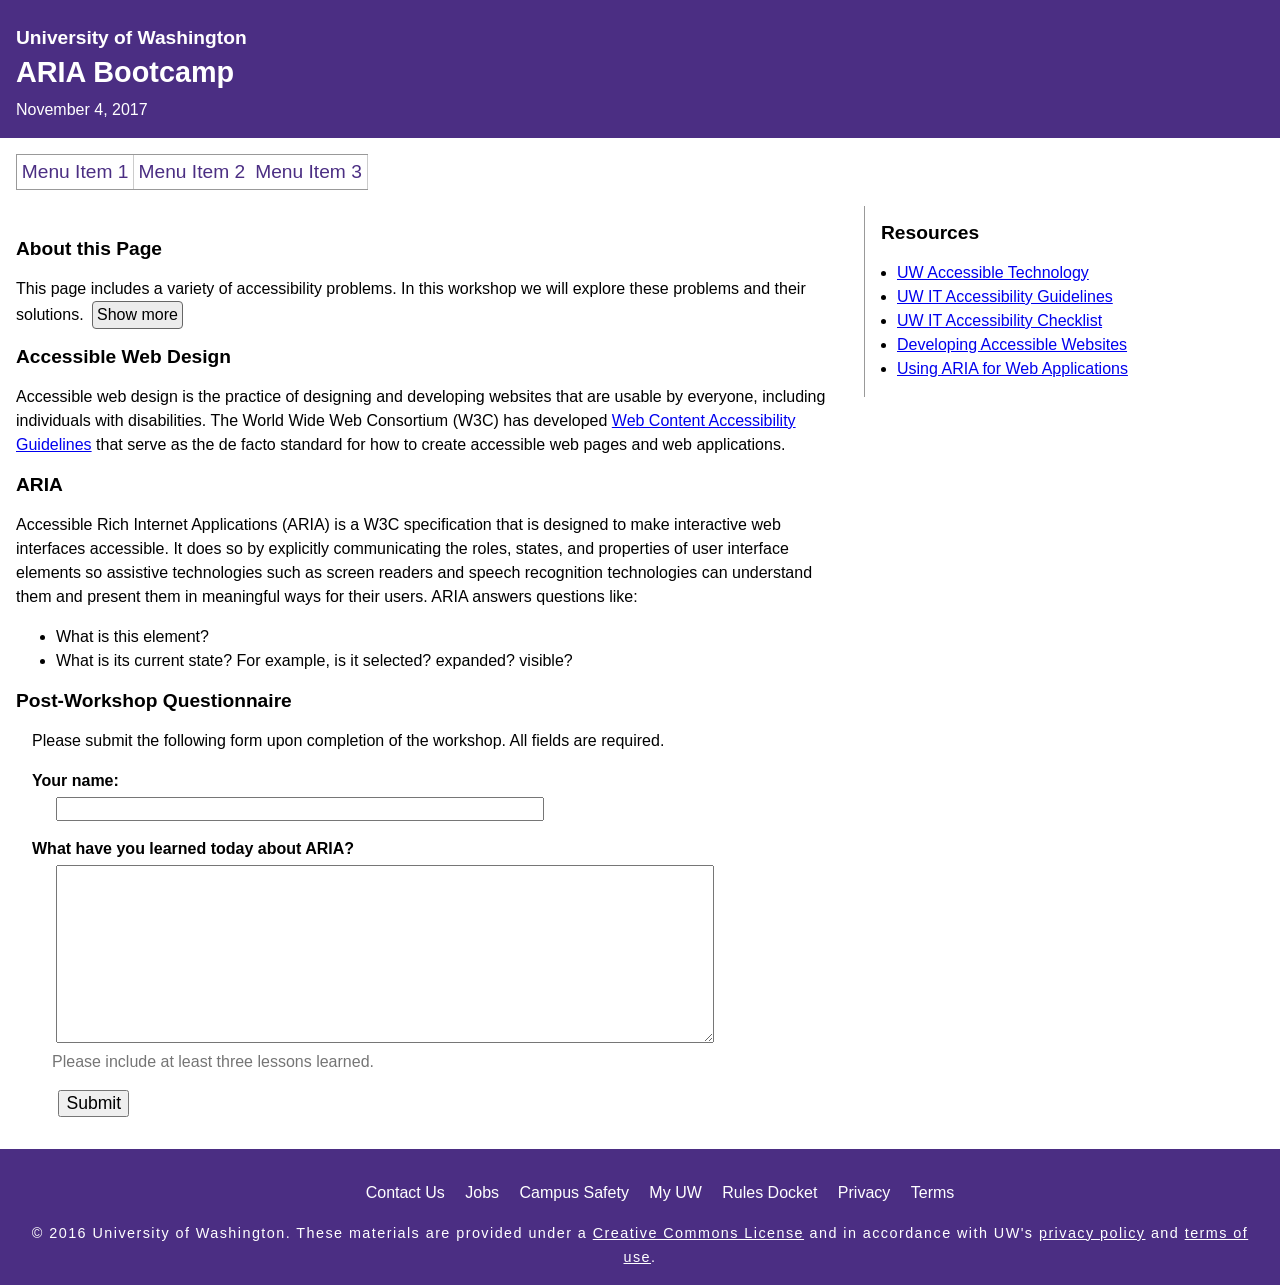
<file: presenter-files/04-forms/index.html>
<!DOCTYPE html>
<html lang="en">
  <head>
    <meta charset="utf-8">
    <title>ARIA in Forms: UW ARIA Bootcamp</title>
    <link href="../../common.css" rel="stylesheet" type="text/css" />
    <link href="../after/after.css" rel="stylesheet" type="text/css" />
    <script src="https://code.jquery.com/jquery-3.1.1.min.js" integrity="sha256-hVVnYaiADRTO2PzUGmuLJr8BLUSjGIZsDYGmIJLv2b8=" crossorigin="anonymous"></script>
    <script src="form.js"></script>
  </head>
  <body>

    <div id="content">

      <header role="banner" id="banner">
        <div id="uw-name">University of Washington</div>
        <h1 id="event-name">ARIA Bootcamp</h1>
        <div id="event-date">November 4, 2017</div>
      </header>

      <nav role="navigation" id="menu" aria-label="Main menu">
          <ul>
            <li><a href="#">Menu Item 1</a></li>
            <li><a href="#">Menu Item 2</a></li>
            <li class="last"><a href="#">Menu Item 3</a></li>
          </ul>
      </nav>

      <main role="main" id="main">

        <h2 class="heading">About this Page</h2>
        <p>This page includes a variety of accessibility problems.
          In this workshop we will explore these problems and their solutions.
          <button type="button" id="text-control" aria-controls="supplemental-text" aria-expanded="false">Show more</button>
        </p>
        <p id="supplemental-text">
          As an example, this text is initially "hidden" from the user,
          with its visibility toggled by a simple button control.
          But how does this appear to a screen reader?
          Is a non-sighted user able to navigate this content
          and use the control with ease and understanding?
        </p>

        <h2 class="heading">Accessible Web Design</h2>
        <p>Accessible web design is the practice of designing and developing websites that
          are usable by everyone, including individuals with disabilities.
          The World Wide Web Consortium (W3C) has developed
          <a href="https://www.w3.org/TR/WCAG20/">Web Content Accessibility Guidelines</a>
          that serve as the de facto standard for how to create accessible web pages
          and web applications.
        </p>

        <h2 class="heading">ARIA</h2>
        <p>Accessible Rich Internet Applications (ARIA) is a W3C specification that
          is designed to make interactive web interfaces accessible.
          It does so by explicitly communicating the roles, states, and properties of
          user interface elements so assistive technologies such as screen readers
          and speech recognition technologies can understand them and present them in
          meaningful ways for their users. ARIA answers questions like:
        </p>
        <ul>
          <li>What is this element?</li>
          <li>What is its current state? For example, is it selected? expanded? visible?</li>
        </ul>

        <h2 class="heading">Post-Workshop Questionnaire</h2>

        <form action="#" method="post">

          <p>Please submit the following form upon completion of the workshop.
            All fields are required.</p>

          <div id="error" role="alert"></div>

          <div>
            <label for="name" class="label">Your name:</label>
            <input type="text" id="name" required>
          </div>

          <div>
            <label for="question" class="label">What have you learned today about ARIA?</label>
            <textarea id="question" aria-describedby="instructions" required></textarea>
            <div id="instructions">Please include at least three lessons learned.</div>
          </div>

          <div>
            <input type="submit" id="submit" value="Submit">
          </div>

        </form>

      </main>

      <aside role="complementary" id="sidebar">
        <h2 class="heading">Resources</h2>
        <ul>
          <li><a href="http://washington.edu/accessibility">UW Accessible Technology</a></li>
          <li><a href="http://washington.edu/accessibility">UW IT Accessibility Guidelines</a></li>
          <li><a href="http://www.washington.edu/accessibility/checklist/">UW IT Accessibility Checklist</a></li>
          <li><a href="http://www.washington.edu/accessibility/web/">Developing Accessible Websites</a></li>
          <li><a href="http://www.washington.edu/accessibility/web/aria/">Using ARIA for Web Applications</a></li>
        </ul>
      </aside>

      <footer id="footer">
        <nav role="navigation" aria-label="UW links">
          <ul>
            <li><a href="http://uw.edu/home/siteinfo/form">Contact Us</a></li>
            <li><a href="http://www.washington.edu/jobs">Jobs</a></li>
            <li><a href="http://www.washington.edu/safety">Campus Safety</a></li>
            <li><a href="http://myuw.washington.edu/">My UW</a></li>
            <li><a href="http://www.washington.edu/rules/wac">Rules Docket</a></li>
            <li><a href="http://www.washington.edu/online/privacy/">Privacy</a></li>
            <li><a href="http://www.washington.edu/online/terms/">Terms</a></li>
          </ul>
        </nav>
        <div id="copyright" role="contentinfo">
          &copy; 2016 University of Washington. These materials are provided under a
          <a href="http://creativecommons.org/licenses/by-nc-sa/3.0/">Creative Commons License</a>
          and in accordance with UW's <a href="http://www.washington.edu/online/privacy/">privacy policy</a>
          and <a href="http://www.washington.edu/online/terms">terms of use</a>.
        </div>
      </footer>

    </div><!-- end #content -->

    <div id="modal">
      <button type="button" id="close">X</button>
      <div class="heading">Certificate of Completion</div>
      <div><span id="participant">You</span> <span id="has-have">have</span>
        completed the ARIA Bootcamp!
      </div>
      <button type="button" id="ok">OK</button>
    </div>
    <div id="modal-overlay"></div>

  </body>
</html>
</file>
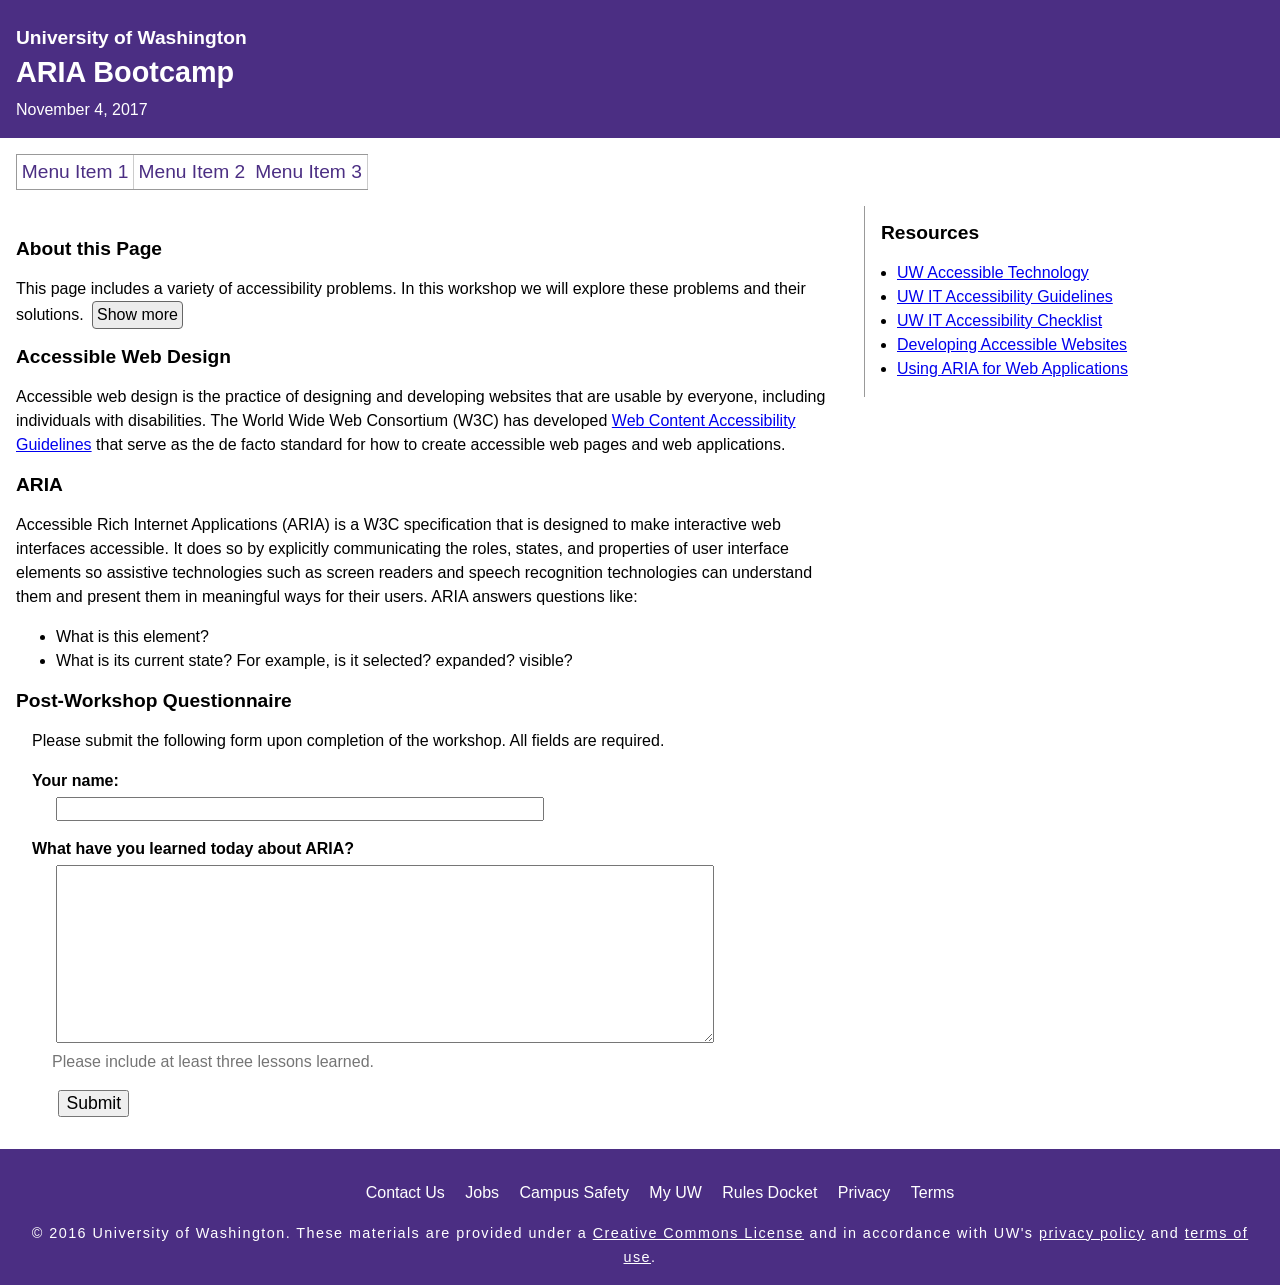
<file: presenter-files/05-modal-dialog-1/index.html>
<!DOCTYPE html>
<html lang="en">
  <head>
    <meta charset="utf-8">
    <title>Modal Dialog 1: UW ARIA Bootcamp</title>
    <link href="../../common.css" rel="stylesheet" type="text/css" />
    <link href="../after/after.css" rel="stylesheet" type="text/css" />
    <script src="https://code.jquery.com/jquery-3.1.1.min.js" integrity="sha256-hVVnYaiADRTO2PzUGmuLJr8BLUSjGIZsDYGmIJLv2b8=" crossorigin="anonymous"></script>
    <script src="modal1.js"></script>
  </head>
  <body>

    <div id="content">

      <header role="banner" id="banner">
        <div id="uw-name">University of Washington</div>
        <h1 id="event-name">ARIA Bootcamp</h1>
        <div id="event-date">November 4, 2017</div>
      </header>

      <nav role="navigation" id="menu" aria-label="Main menu">
          <ul>
            <li><a href="#">Menu Item 1</a></li>
            <li><a href="#">Menu Item 2</a></li>
            <li class="last"><a href="#">Menu Item 3</a></li>
          </ul>
      </nav>

      <main role="main" id="main">

        <h2 class="heading">About this Page</h2>
        <p>This page includes a variety of accessibility problems.
          In this workshop we will explore these problems and their solutions.
          <button type="button" id="text-control" aria-controls="supplemental-text" aria-expanded="false">Show more</button>
        </p>
        <p id="supplemental-text">
          As an example, this text is initially "hidden" from the user,
          with its visibility toggled by a simple button control.
          But how does this appear to a screen reader?
          Is a non-sighted user able to navigate this content
          and use the control with ease and understanding?
        </p>

        <h2 class="heading">Accessible Web Design</h2>
        <p>Accessible web design is the practice of designing and developing websites that
          are usable by everyone, including individuals with disabilities.
          The World Wide Web Consortium (W3C) has developed
          <a href="https://www.w3.org/TR/WCAG20/">Web Content Accessibility Guidelines</a>
          that serve as the de facto standard for how to create accessible web pages
          and web applications.
        </p>

        <h2 class="heading">ARIA</h2>
        <p>Accessible Rich Internet Applications (ARIA) is a W3C specification that
          is designed to make interactive web interfaces accessible.
          It does so by explicitly communicating the roles, states, and properties of
          user interface elements so assistive technologies such as screen readers
          and speech recognition technologies can understand them and present them in
          meaningful ways for their users. ARIA answers questions like:
        </p>
        <ul>
          <li>What is this element?</li>
          <li>What is its current state? For example, is it selected? expanded? visible?</li>
        </ul>

        <h2 class="heading">Post-Workshop Questionnaire</h2>

        <form action="#" method="post">

          <p>Please submit the following form upon completion of the workshop.
            All fields are required.</p>

          <div id="error" role="alert"></div>

          <div>
            <label for="name" class="label">Your name:</label>
            <input type="text" id="name" required>
          </div>

          <div>
            <label for="question" class="label">What have you learned today about ARIA?</label>
            <textarea id="question" aria-describedby="instructions" required></textarea>
            <div id="instructions">Please include at least three lessons learned.</div>
          </div>

          <div>
            <input type="submit" id="submit" value="Submit">
          </div>

        </form>

      </main>

      <aside role="complementary" id="sidebar">
        <h2 class="heading">Resources</h2>
        <ul>
          <li><a href="http://washington.edu/accessibility">UW Accessible Technology</a></li>
          <li><a href="http://washington.edu/accessibility">UW IT Accessibility Guidelines</a></li>
          <li><a href="http://www.washington.edu/accessibility/checklist/">UW IT Accessibility Checklist</a></li>
          <li><a href="http://www.washington.edu/accessibility/web/">Developing Accessible Websites</a></li>
          <li><a href="http://www.washington.edu/accessibility/web/aria/">Using ARIA for Web Applications</a></li>
        </ul>
      </aside>

      <footer id="footer">
        <nav role="navigation" aria-label="UW links">
          <ul>
            <li><a href="http://uw.edu/home/siteinfo/form">Contact Us</a></li>
            <li><a href="http://www.washington.edu/jobs">Jobs</a></li>
            <li><a href="http://www.washington.edu/safety">Campus Safety</a></li>
            <li><a href="http://myuw.washington.edu/">My UW</a></li>
            <li><a href="http://www.washington.edu/rules/wac">Rules Docket</a></li>
            <li><a href="http://www.washington.edu/online/privacy/">Privacy</a></li>
            <li><a href="http://www.washington.edu/online/terms/">Terms</a></li>
          </ul>
        </nav>
        <div id="copyright" role="contentinfo">
          &copy; 2016 University of Washington. These materials are provided under a
          <a href="http://creativecommons.org/licenses/by-nc-sa/3.0/">Creative Commons License</a>
          and in accordance with UW's <a href="http://www.washington.edu/online/privacy/">privacy policy</a>
          and <a href="http://www.washington.edu/online/terms">terms of use</a>.
        </div>
      </footer>

    </div><!-- end #content -->

    <div id="modal" role="alertdialog" aria-labelledby="modal-heading">
      <button type="button" id="close" aria-label="Close dialog">X</button>
      <h1 id="modal-heading" class="heading">Certificate of Completion</h1>
      <div><span id="participant">You</span> <span id="has-have">have</span>
        completed the ARIA Bootcamp!
      </div>
      <button type="button" id="ok">OK</button>
    </div>
    <div id="modal-overlay"></div>

  </body>
</html>
</file>
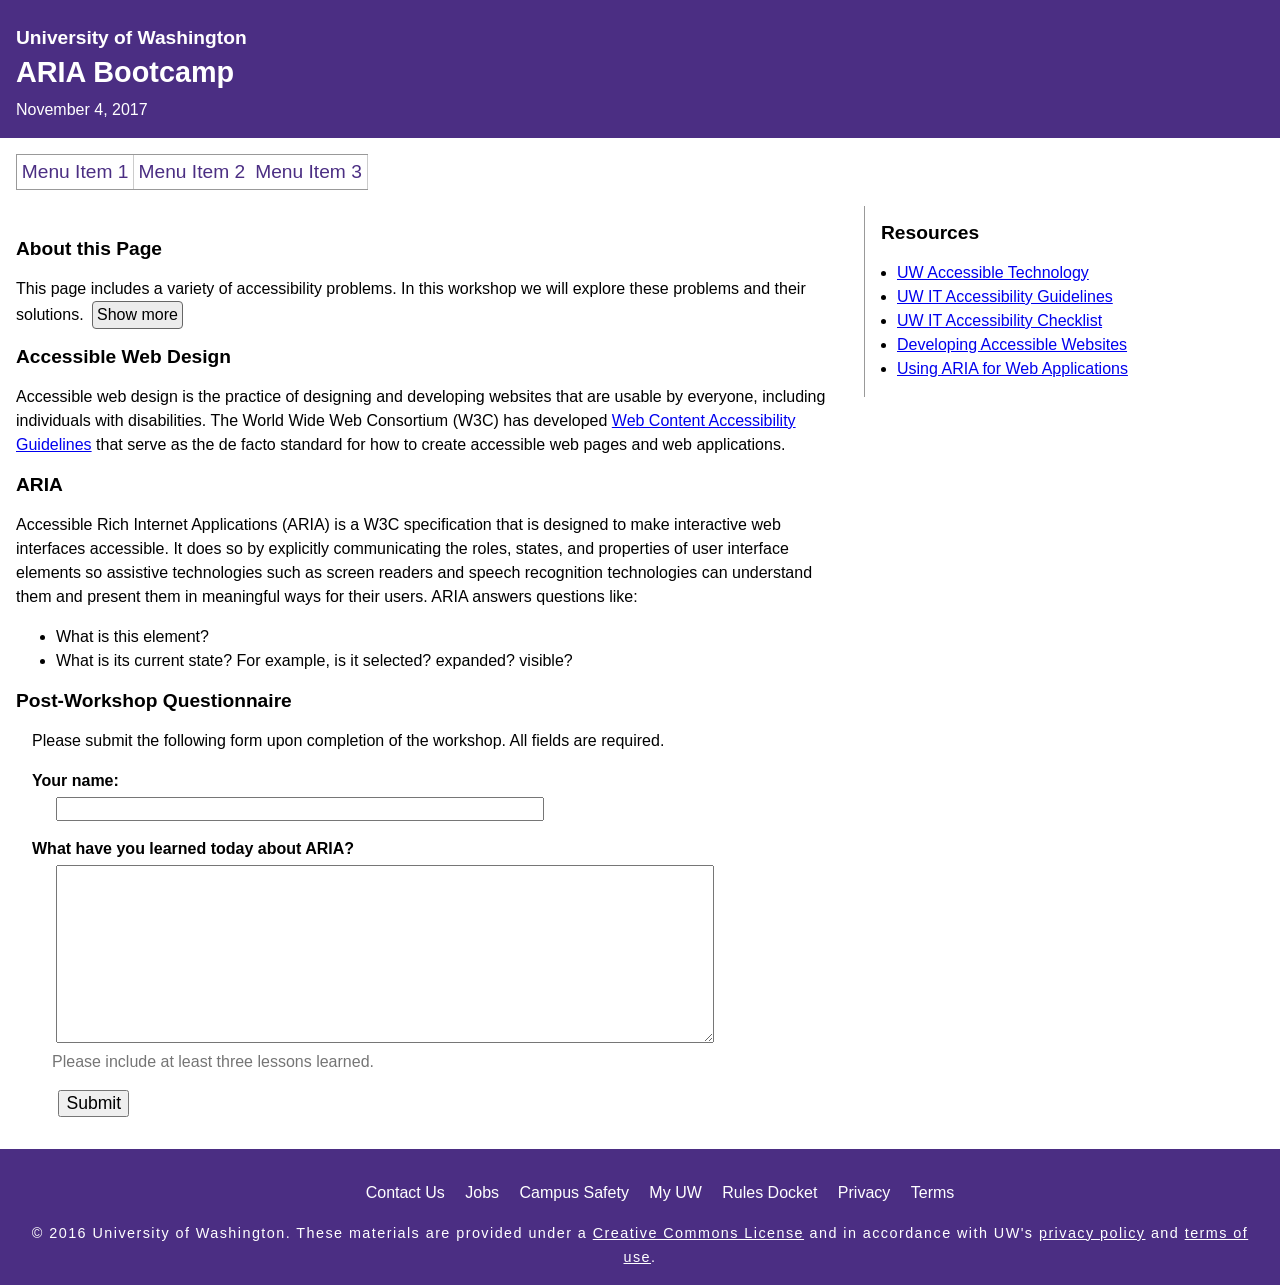
<file: presenter-files/after/index.html>
<!DOCTYPE html>
<html lang="en">
  <head>
    <meta charset="utf-8">
    <title>After: UW ARIA Bootcamp</title>
    <link href="../../common.css" rel="stylesheet" type="text/css" />
    <link href="after.css" rel="stylesheet" type="text/css" />
    <script src="https://code.jquery.com/jquery-3.1.1.min.js" integrity="sha256-hVVnYaiADRTO2PzUGmuLJr8BLUSjGIZsDYGmIJLv2b8=" crossorigin="anonymous"></script>
    <script src="after.js"></script>
  </head>

  <body>

    <div id="content">

      <header role="banner" id="banner">
        <div id="uw-name">University of Washington</div>
        <h1 id="event-name">ARIA Bootcamp</h1>
        <div id="event-date">November 4, 2017</div>
      </header>

      <nav role="navigation" id="menu" aria-label="Main menu">
          <ul>
            <li><a href="#">Menu Item 1</a></li>
            <li><a href="#">Menu Item 2</a></li>
            <li class="last"><a href="#">Menu Item 3</a></li>
          </ul>
      </nav>

      <main role="main" id="main">

        <h2 class="heading">About this Page</h2>
          <p>This page includes a variety of accessibility problems.
            In this workshop we will explore these problems and their solutions.
            <button type="button" id="text-control" aria-controls="supplemental-text" aria-expanded="false">Show more</button>
          </p>
          <p id="supplemental-text">
            As an example, this text is initially "hidden" from the user,
             with its visibility toggled by a simple button control.
             But how does this appear to a screen reader?
             Is a non-sighted user able to navigate this content
             and use the control with ease and understanding?
          </p>

        <h2 class="heading">Accessible Web Design</h2>
        <p>Accessible web design is the practice of designing and developing websites that
          are usable by everyone, including individuals with disabilities.
          The World Wide Web Consortium (W3C) has developed
          <a href="https://www.w3.org/TR/WCAG20/">Web Content Accessibility Guidelines</a>
          that serve as the de facto standard for how to create accessible web pages
          and web applications.
        </p>

        <h2 class="heading">ARIA</h2>
        <p>Accessible Rich Internet Applications (ARIA) is a W3C specification that
          is designed to make interactive web interfaces accessible.
          It does so by explicitly communicating the roles, states, and properties of
          user interface elements so assistive technologies such as screen readers
          and speech recognition technologies can understand them and present them in
          meaningful ways for their users. ARIA answers questions like:
        </p>
        <ul>
          <li>What is this element?</li>
          <li>What is its current state? For example, is it selected? expanded? visible?</li>
        </ul>

        <h2 class="heading">Post-Workshop Questionnaire</h2>

        <form action="#" method="post">

          <p>Please submit the following form upon completion of the workshop.
            All fields are required.</p>

          <div id="error" role="alert"></div>

          <div>
            <label for="name" class="label">Your name:</label>
            <input type="text" id="name" required>
          </div>

          <div>
            <label for="question" class="label">What have you learned today about ARIA?</label>
            <textarea id="question" aria-describedby="instructions" required></textarea>
            <div id="instructions">Please include at least three lessons learned.</div>
          </div>

          <div>
            <input type="submit" id="submit" value="Submit">
          </div>

        </form>

      </main>

      <aside role="complementary" id="sidebar">
        <h2 class="heading">Resources</h2>
        <ul>
          <li><a href="http://washington.edu/accessibility">UW Accessible Technology</a></li>
          <li><a href="http://washington.edu/accessibility">UW IT Accessibility Guidelines</a></li>
          <li><a href="http://www.washington.edu/accessibility/checklist/">UW IT Accessibility Checklist</a></li>
          <li><a href="http://www.washington.edu/accessibility/web/">Developing Accessible Websites</a></li>
          <li><a href="http://www.washington.edu/accessibility/web/aria/">Using ARIA for Web Applications</a></li>
        </ul>
      </aside>

      <footer id="footer">
        <nav role="navigation" aria-label="UW links">
          <ul>
            <li><a href="http://uw.edu/home/siteinfo/form">Contact Us</a></li>
            <li><a href="http://www.washington.edu/jobs">Jobs</a></li>
            <li><a href="http://www.washington.edu/safety">Campus Safety</a></li>
            <li><a href="http://myuw.washington.edu/">My UW</a></li>
            <li><a href="http://www.washington.edu/rules/wac">Rules Docket</a></li>
            <li><a href="http://www.washington.edu/online/privacy/">Privacy</a></li>
            <li><a href="http://www.washington.edu/online/terms/">Terms</a></li>
          </ul>
        </nav>
        <div id="copyright" role="contentinfo">
          &copy; 2016 University of Washington. These materials are provided under a
          <a href="http://creativecommons.org/licenses/by-nc-sa/3.0/">Creative Commons License</a>
          and in accordance with UW's <a href="http://www.washington.edu/online/privacy/">privacy policy</a>
          and <a href="http://www.washington.edu/online/terms">terms of use</a>.
        </div>
      </footer>

    </div><!-- end #content -->

    <div id="modal" role="alertdialog" aria-labelledby="modal-heading">
      <button type="button" id="close" aria-label="Close dialog">X</button>
      <h1 id="modal-heading" class="heading">Certificate of Completion</h1>
      <div><span id="participant">You</span> <span id="has-have">have</span>
        completed the ARIA Bootcamp!
      </div>
      <button type="button" id="ok">OK</button>
    </div>
    <div id="modal-overlay"></div>

  </body>
</html>
</file>
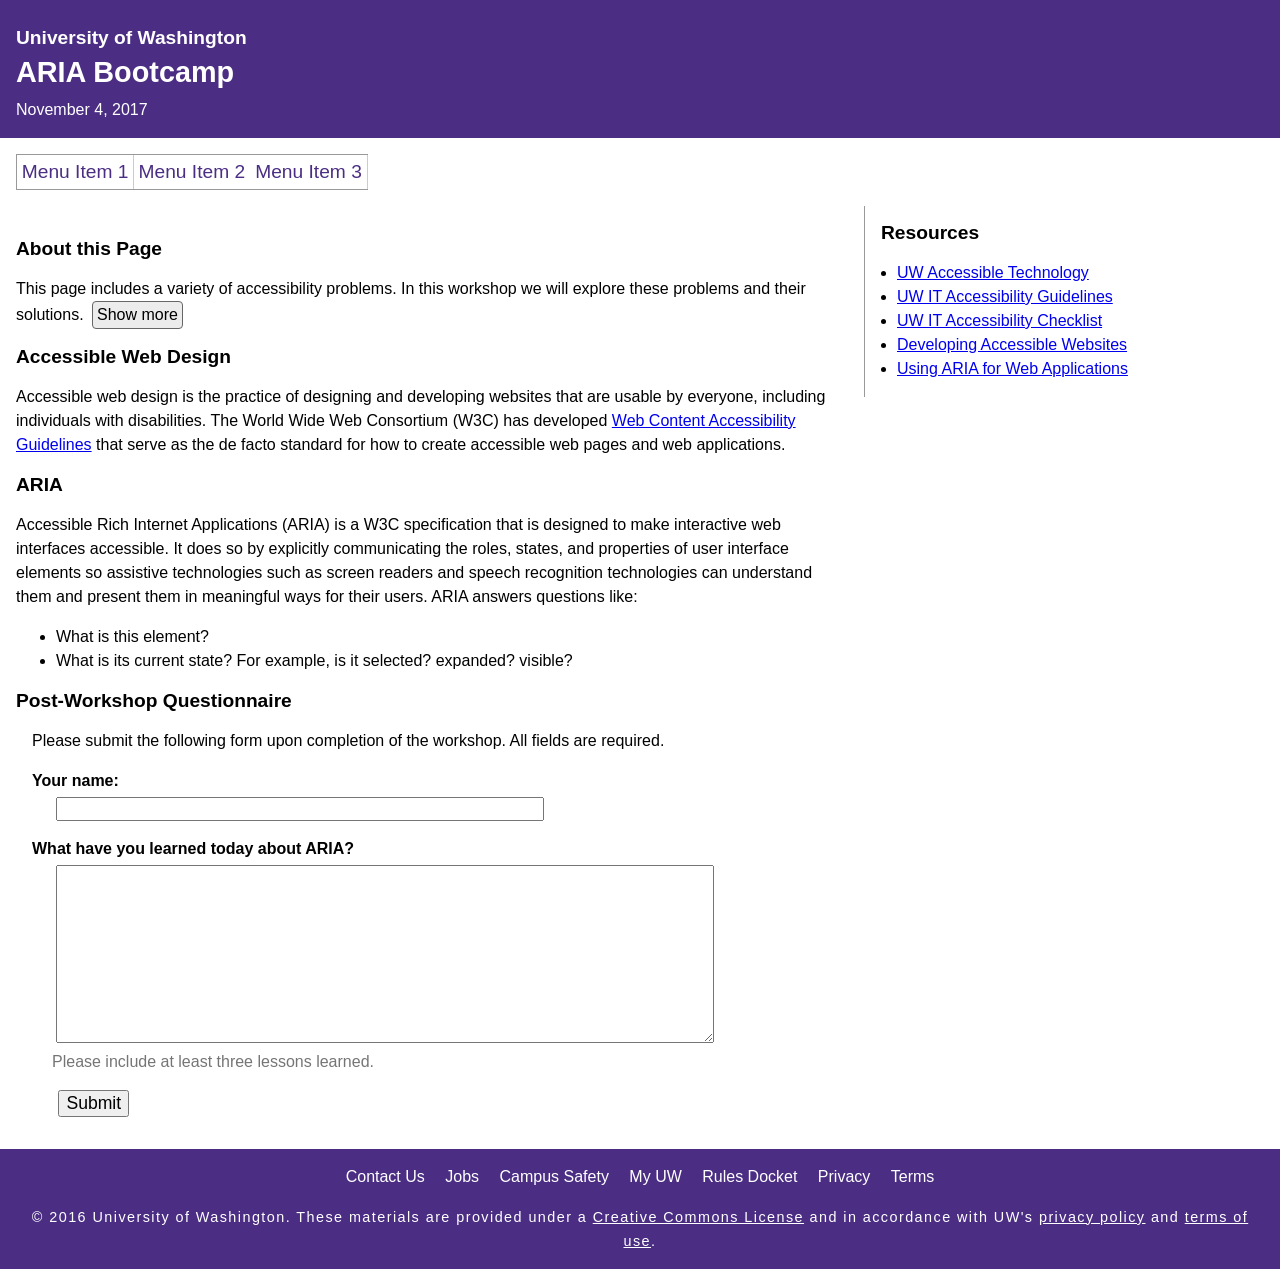
<file: presenter-files/html-semantics/index.html>
<!DOCTYPE html>
<html lang="en">
  <head>
    <meta charset="utf-8">
    <title>HTML Semantics: UW ARIA Bootcamp</title>
    <link href="../../common.css" rel="stylesheet" type="text/css" />
    <link href="../../before/before.css" rel="stylesheet" type="text/css" />
    <script src="https://code.jquery.com/jquery-3.1.1.min.js" integrity="sha256-hVVnYaiADRTO2PzUGmuLJr8BLUSjGIZsDYGmIJLv2b8=" crossorigin="anonymous"></script>
    <script src="../../before/before.js"></script>
  </head>
  <body>

    <div id="content">

      <div id="banner">
        <div id="uw-name">University of Washington</div>
        <h1 id="event-name">ARIA Bootcamp</h1>
        <div id="event-date">November 4, 2017</div>
      </div>

      <div id="menu-wrapper">
        <div id="menu">
          <ul>
            <li><a href="#">Menu Item 1</a></li>
            <li><a href="#">Menu Item 2</a></li>
            <li class="last"><a href="#">Menu Item 3</a></li>
          </ul>
        </div>
      </div>

      <div id="main">

        <h2 class="heading">About this Page</h2>
        <p>This page includes a variety of accessibility problems.
          In this workshop we will explore these problems and their solutions.
          <button type="button" id="text-control">Show more</button>
        </p>
        <p id="supplemental-text">
          As an example, this text is initially "hidden" from the user,
          with its visibility toggled by a simple button control.
          But how does this appear to a screen reader?
          Is a non-sighted user able to navigate this content
          and use the control with ease and understanding?
        </p>

        <h2 class="heading">Accessible Web Design</h2>
        <p>Accessible web design is the practice of designing and developing websites that
          are usable by everyone, including individuals with disabilities.
          The World Wide Web Consortium (W3C) has developed
          <a href="https://www.w3.org/TR/WCAG20/">Web Content Accessibility Guidelines</a>
          that serve as the de facto standard for how to create accessible web pages
          and web applications.
        </p>

        <h2 class="heading">ARIA</h2>
        <p>Accessible Rich Internet Applications (ARIA) is a W3C specification that
          is designed to make interactive web interfaces accessible.
          It does so by explicitly communicating the roles, states, and properties of
          user interface elements so assistive technologies such as screen readers
          and speech recognition technologies can understand them and present them in
          meaningful ways for their users. ARIA answers questions like:
        </p>
        <ul>
          <li>What is this element?</li>
          <li>What is its current state? For example, is it selected? expanded? visible?</li>
        </ul>

        <h2 class="heading">Post-Workshop Questionnaire</h2>

        <form action="#" method="post">

          <p>Please submit the following form upon completion of the workshop.
            All fields are required.</p>

          <div id="error"></div>

          <div>
            <label for="name" class="label">Your name:</label>
            <input type="text" id="name">
          </div>

          <div>
            <label for="question" class="label">What have you learned today about ARIA?</label>
            <textarea id="question"></textarea>
            <div id="instructions">Please include at least three lessons learned.</div>
          </div>

          <div>
            <input type="submit" id="submit" value="Submit">
          </div>

        </form>

      </div>

      <div id="sidebar">
        <h2 class="heading">Resources</h2>
        <ul>
          <li><a href="http://washington.edu/accessibility">UW Accessible Technology</a></li>
          <li><a href="http://washington.edu/accessibility">UW IT Accessibility Guidelines</a></li>
          <li><a href="http://www.washington.edu/accessibility/checklist/">UW IT Accessibility Checklist</a></li>
          <li><a href="http://www.washington.edu/accessibility/web/">Developing Accessible Websites</a></li>
          <li><a href="http://www.washington.edu/accessibility/web/aria/">Using ARIA for Web Applications</a></li>
        </ul>
      </div>

      <div id="footer">
        <div id="footer-links">
          <a href="http://uw.edu/home/siteinfo/form">Contact Us</a>
          <a href="http://www.washington.edu/jobs">Jobs</a>
          <a href="http://www.washington.edu/safety">Campus Safety</a>
          <a href="http://myuw.washington.edu/">My UW</a>
          <a href="http://www.washington.edu/rules/wac">Rules Docket</a>
          <a href="http://www.washington.edu/online/privacy/">Privacy</a>
          <a href="http://www.washington.edu/online/terms/">Terms</a>
        </div>
        <div id="copyright">
          &copy; 2016 University of Washington. These materials are provided under a
          <a href="http://creativecommons.org/licenses/by-nc-sa/3.0/">Creative Commons License</a>
          and in accordance with UW's <a href="http://www.washington.edu/online/privacy/">privacy policy</a>
          and <a href="http://www.washington.edu/online/terms">terms of use</a>.
        </div>
      </div>

    </div><!-- end #content -->

    <div id="modal">
      <button type="button" id="close">X</button>
      <h1 class="heading">Certificate of Completion</h1>
      <div><span id="participant">You</span> <span id="has-have">have</span>
        completed the ARIA Bootcamp!
      </div>
      <button type="button" id="ok">OK</button>
    </div>
    <div id="modal-overlay"></div>

  </body>
</html>
</file>
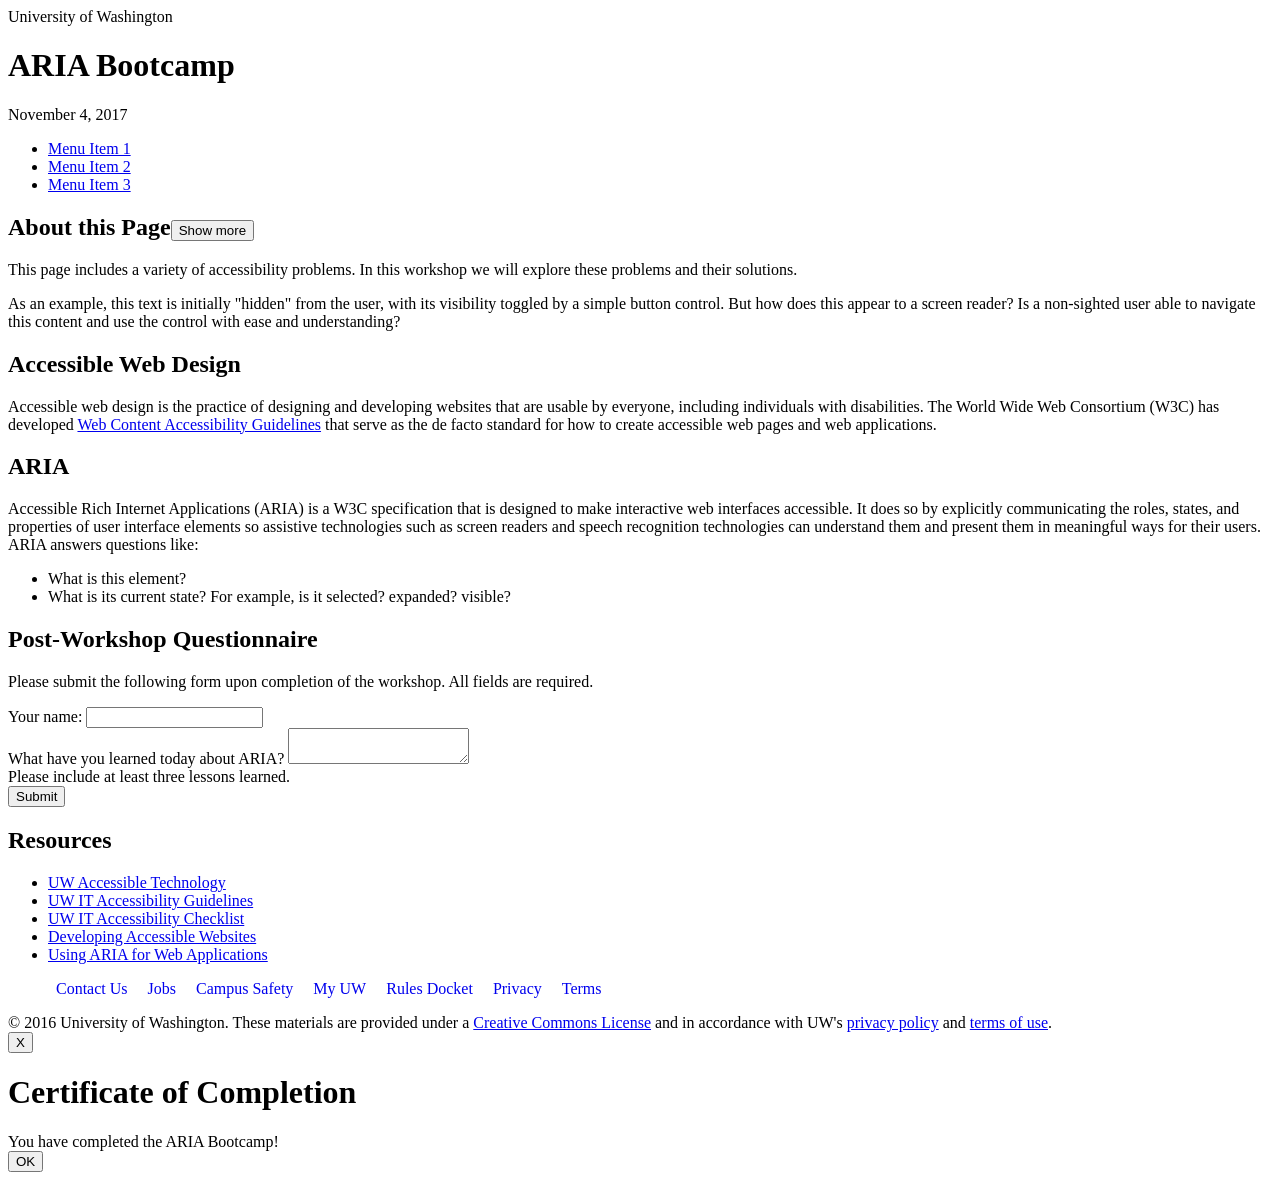
<file: after-new.html>
<!DOCTYPE html>
<html lang="en">
  <head>
    <meta charset="utf-8">
    <title>UW ARIA Bootcamp</title>
    <link href="after.css" rel="stylesheet" type="text/css" />
    <script src="https://code.jquery.com/jquery-3.1.1.min.js" integrity="sha256-hVVnYaiADRTO2PzUGmuLJr8BLUSjGIZsDYGmIJLv2b8=" crossorigin="anonymous"></script>
    <script src="after.js"></script>
  </head>
  <body>
    <div id="content" role="presentation">
      <header role="banner">
        <div id="uw-name">University of Washington</div>
        <h1 id="event-name">ARIA Bootcamp</h1>
        <div id="event-date">November 4, 2017</div>
      </header>
      <nav role="navigation" id="menu" aria-label="Main menu">
          <ul>
            <li><a href="#">Menu Item 1</a></li>
            <li><a href="#">Menu Item 2</a></li>
            <li class="last"><a href="#">Menu Item 3</a></li>
          </ul>
      </nav>
      <main>
      <h2>About this Page<button type="button" id="text-control" aria-controls="supplemental-text" aria-expanded="false">Show more</button></h2>
        <p>This page includes a variety of accessibility problems.
          In this workshop we will explore these problems and their solutions.
        </p>
        <p id="supplemental-text">
        As an example, this text is initially "hidden" from the user, with its visibility toggled by a simple button control. But how does this appear to a screen reader? Is a non-sighted user able to navigate this content and use the control with ease and understanding?
        </p>
        <h2>Accessible Web Design</h2>
        <p>Accessible web design is the practice of designing and developing websites that
          are usable by everyone, including individuals with disabilities.
          The World Wide Web Consortium (W3C) has developed
          <a href="https://www.w3.org/TR/WCAG20/">Web Content Accessibility Guidelines</a>
          that serve as the de facto standard for how to create accessible web pages
          and web applications.
        </p>

        <h2>ARIA</h2>
        <p>Accessible Rich Internet Applications (ARIA) is a W3C specification that
          is designed to make interactive web interfaces accessible.
          It does so by explicitly communicating the roles, states, and properties of
          user interface elements so assistive technologies such as screen readers
          and speech recognition technologies can understand them and present them in
          meaningful ways for their users. ARIA answers questions like:
        </p>
        <ul>
          <li>What is this element?</li>
          <li>What is its current state? For example, is it selected? expanded? visible?</li>
        </ul>

        <h2>Post-Workshop Questionnaire</h2>

        <form action="#" method="post">

          <p>Please submit the following form upon completion of the workshop.
            All fields are required.</p>

          <div id="error" role="alert"></div>

          <div>
            <label for="name">Your name:</label>
            <input type="text" id="name" required>
          </div>

          <div>
            <label for="question">What have you learned today about ARIA?</label>
            <textarea id="question" aria-describedby="instructions" required></textarea>
            <div id="instructions">Please include at least three lessons learned.</div>
          </div>

          <div>
            <input type="submit" id="submit" value="Submit">
          </div>

        </form>

      </main>

      <aside role="complementary">
        <h2>Resources</h2>
        <ul>
          <li><a href="http://washington.edu/accessibility">UW Accessible Technology</a></li>
          <li><a href="http://washington.edu/accessibility">UW IT Accessibility Guidelines</a></li>
          <li><a href="http://www.washington.edu/accessibility/checklist/">UW IT Accessibility Checklist</a></li>
          <li><a href="http://www.washington.edu/accessibility/web/">Developing Accessible Websites</a></li>
          <li><a href="http://www.washington.edu/accessibility/web/aria/">Using ARIA for Web Applications</a></li>
        </ul>
      </aside>

      <footer>
        <nav role="navigation" aria-label="UW links">
          <ul>
            <li><a href="http://uw.edu/home/siteinfo/form">Contact Us</a></li>
            <li><a href="http://www.washington.edu/jobs">Jobs</a></li>
            <li><a href="http://www.washington.edu/safety">Campus Safety</a></li>
            <li><a href="http://myuw.washington.edu/">My UW</a></li>
            <li><a href="http://www.washington.edu/rules/wac">Rules Docket</a></li>
            <li><a href="http://www.washington.edu/online/privacy/">Privacy</a></li>
            <li><a href="http://www.washington.edu/online/terms/">Terms</a></li>
          </ul>
        </nav>
        <div id="copyright" role="contentinfo">
          &copy; 2016 University of Washington. These materials are provided under a
          <a href="http://creativecommons.org/licenses/by-nc-sa/3.0/">Creative Commons License</a>
          and in accordance with UW's <a href="http://www.washington.edu/online/privacy/">privacy policy</a>
          and <a href="http://www.washington.edu/online/terms">terms of use</a>.
        </div>
      </footer>

    </div><!-- end #content -->

    <div id="modal" role="alertdialog" aria-labelledby="modal-heading">
      <button type="button" id="close" aria-label="Close dialog">X</button>
      <h1 id="modal-heading">Certificate of Completion</h1>
      <div><span id="participant">You</span> <span id="has-have">have</span>
        completed the ARIA Bootcamp!
      </div>
      <button type="button" id="ok">OK</button>
    </div>
    <div id="modal-overlay"></div>

  </body>
</html>
</file>
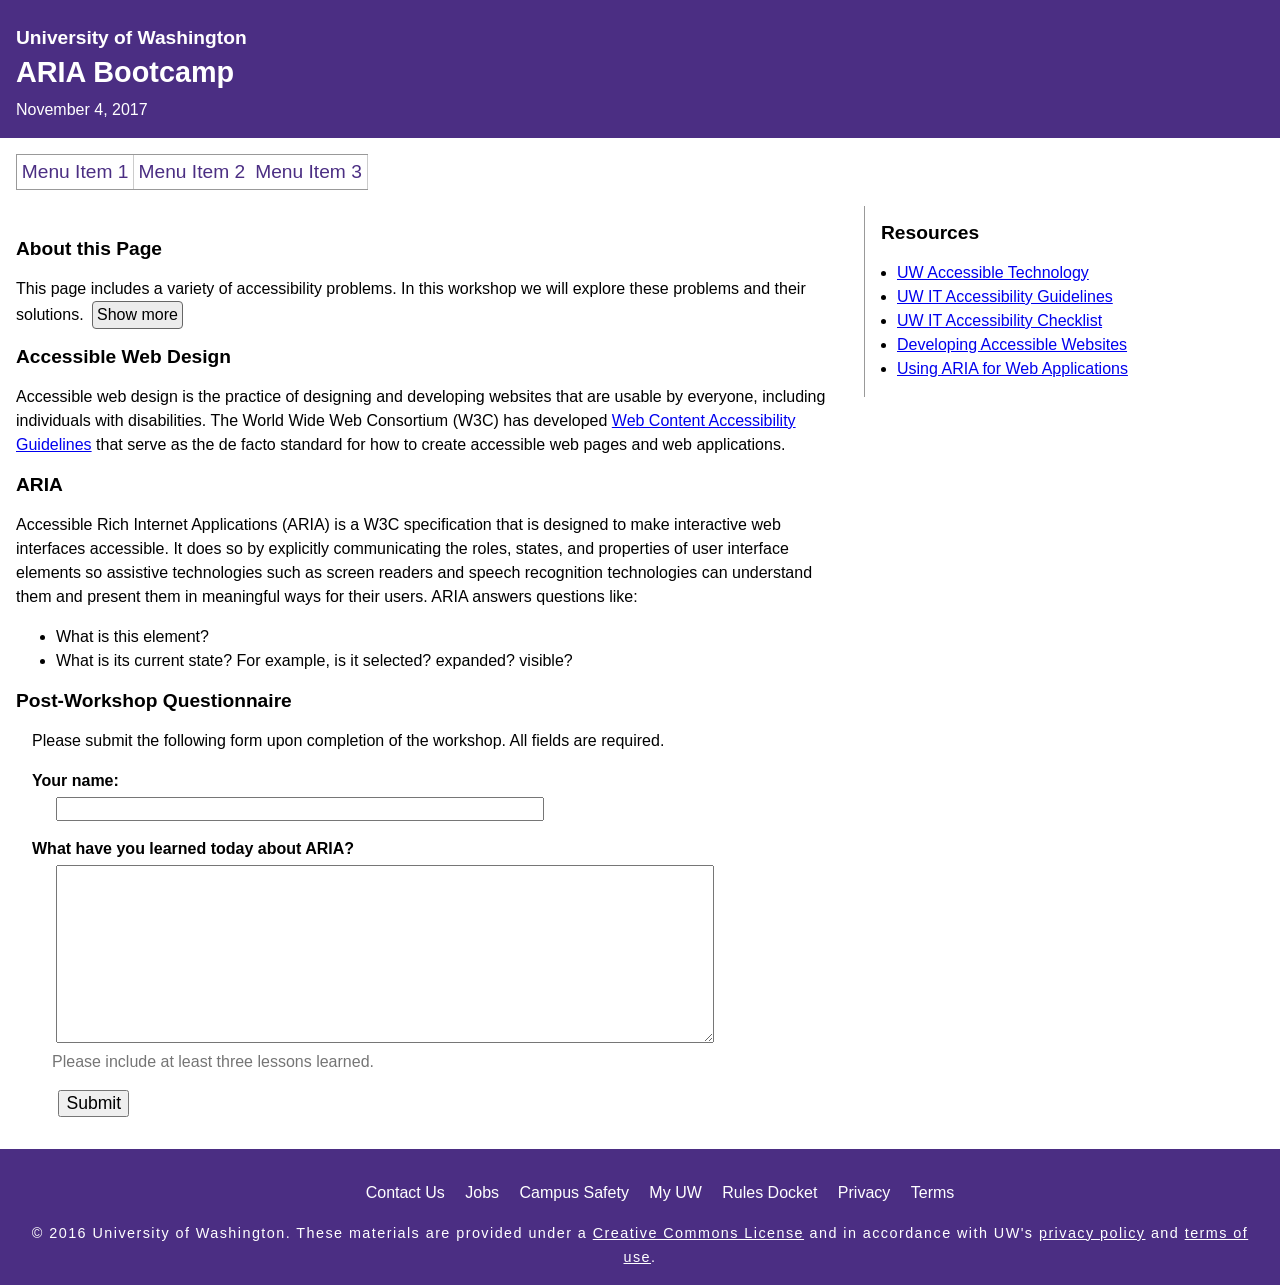
<file: after.html>
<!DOCTYPE html>
<html lang="en">
  <head>
    <meta charset="utf-8">
    <title>After: UW ARIA Bootcamp</title>
    <link href="common.css" rel="stylesheet" type="text/css" />
    <link href="after.css" rel="stylesheet" type="text/css" />
    <script src="https://code.jquery.com/jquery-3.1.1.min.js" integrity="sha256-hVVnYaiADRTO2PzUGmuLJr8BLUSjGIZsDYGmIJLv2b8=" crossorigin="anonymous"></script>
    <script src="after.js"></script>
  </head>

  <body>

    <div id="content">

      <header role="banner" id="banner">
        <div id="uw-name">University of Washington</div>
        <h1 id="event-name">ARIA Bootcamp</h1>
        <div id="event-date">November 4, 2017</div>
      </header>

      <nav role="navigation" id="menu" aria-label="Main menu">
          <ul>
            <li><a href="#">Menu Item 1</a></li>
            <li><a href="#">Menu Item 2</a></li>
            <li class="last"><a href="#">Menu Item 3</a></li>
          </ul>
      </nav>

      <main role="main" id="main">

        <h2 class="heading">About this Page</h2>
          <p>This page includes a variety of accessibility problems.
            In this workshop we will explore these problems and their solutions.
            <button type="button" id="text-control" aria-controls="supplemental-text" aria-expanded="false">Show more</button>
          </p>
          <p id="supplemental-text">
            As an example, this text is initially "hidden" from the user,
             with its visibility toggled by a simple button control.
             But how does this appear to a screen reader?
             Is a non-sighted user able to navigate this content
             and use the control with ease and understanding?
          </p>

        <h2 class="heading">Accessible Web Design</h2>
        <p>Accessible web design is the practice of designing and developing websites that
          are usable by everyone, including individuals with disabilities.
          The World Wide Web Consortium (W3C) has developed
          <a href="https://www.w3.org/TR/WCAG20/">Web Content Accessibility Guidelines</a>
          that serve as the de facto standard for how to create accessible web pages
          and web applications.
        </p>

        <h2 class="heading">ARIA</h2>
        <p>Accessible Rich Internet Applications (ARIA) is a W3C specification that
          is designed to make interactive web interfaces accessible.
          It does so by explicitly communicating the roles, states, and properties of
          user interface elements so assistive technologies such as screen readers
          and speech recognition technologies can understand them and present them in
          meaningful ways for their users. ARIA answers questions like:
        </p>
        <ul>
          <li>What is this element?</li>
          <li>What is its current state? For example, is it selected? expanded? visible?</li>
        </ul>

        <h2 class="heading">Post-Workshop Questionnaire</h2>

        <form action="#" method="post">

          <p>Please submit the following form upon completion of the workshop.
            All fields are required.</p>

          <div id="error" role="alert"></div>

          <div>
            <label for="name" class="label">Your name:</label>
            <input type="text" id="name" required>
          </div>

          <div>
            <label for="question" class="label">What have you learned today about ARIA?</label>
            <textarea id="question" aria-describedby="instructions" required></textarea>
            <div id="instructions">Please include at least three lessons learned.</div>
          </div>

          <div>
            <input type="submit" id="submit" value="Submit">
          </div>

        </form>

      </main>

      <aside role="complementary" id="sidebar">
        <h2 class="heading">Resources</h2>
        <ul>
          <li><a href="http://washington.edu/accessibility">UW Accessible Technology</a></li>
          <li><a href="http://washington.edu/accessibility">UW IT Accessibility Guidelines</a></li>
          <li><a href="http://www.washington.edu/accessibility/checklist/">UW IT Accessibility Checklist</a></li>
          <li><a href="http://www.washington.edu/accessibility/web/">Developing Accessible Websites</a></li>
          <li><a href="http://www.washington.edu/accessibility/web/aria/">Using ARIA for Web Applications</a></li>
        </ul>
      </aside>

      <footer id="footer">
        <nav role="navigation" aria-label="UW links">
          <ul>
            <li><a href="http://uw.edu/home/siteinfo/form">Contact Us</a></li>
            <li><a href="http://www.washington.edu/jobs">Jobs</a></li>
            <li><a href="http://www.washington.edu/safety">Campus Safety</a></li>
            <li><a href="http://myuw.washington.edu/">My UW</a></li>
            <li><a href="http://www.washington.edu/rules/wac">Rules Docket</a></li>
            <li><a href="http://www.washington.edu/online/privacy/">Privacy</a></li>
            <li><a href="http://www.washington.edu/online/terms/">Terms</a></li>
          </ul>
        </nav>
        <div id="copyright" role="contentinfo">
          &copy; 2016 University of Washington. These materials are provided under a
          <a href="http://creativecommons.org/licenses/by-nc-sa/3.0/">Creative Commons License</a>
          and in accordance with UW's <a href="http://www.washington.edu/online/privacy/">privacy policy</a>
          and <a href="http://www.washington.edu/online/terms">terms of use</a>.
        </div>
      </footer>

    </div><!-- end #content -->

    <div id="modal" role="alertdialog" aria-labelledby="modal-heading">
      <button type="button" id="close" aria-label="Close dialog">X</button>
      <h1 id="modal-heading" class="heading">Certificate of Completion</h1>
      <div><span id="participant">You</span> <span id="has-have">have</span>
        completed the ARIA Bootcamp!
      </div>
      <button type="button" id="ok">OK</button>
    </div>
    <div id="modal-overlay"></div>

  </body>
</html>
</file>
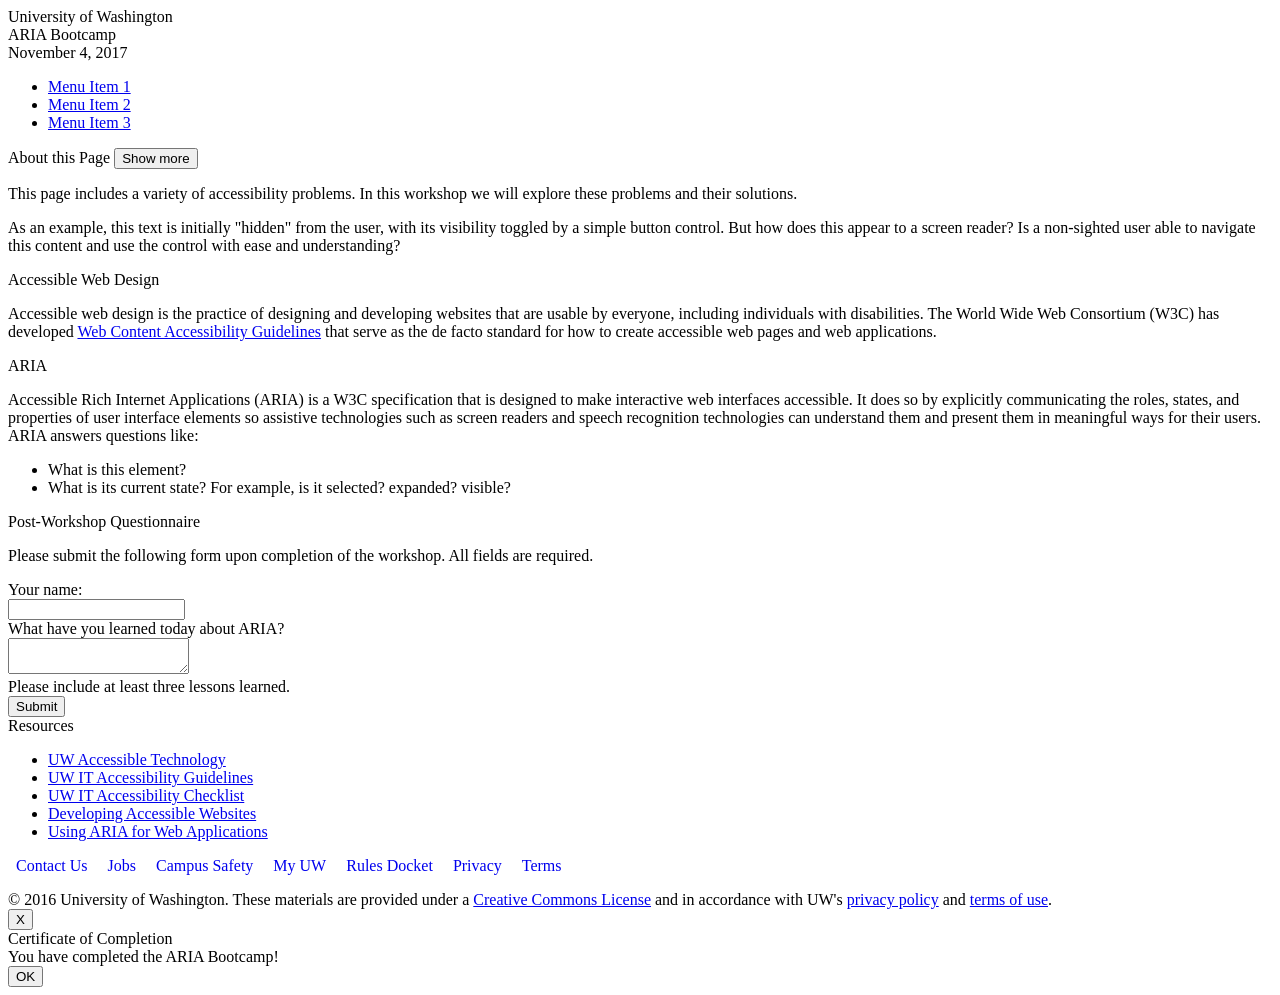
<file: before-new.html>
<!DOCTYPE html>
<html lang="en">
  <head>
    <meta charset="utf-8">
    <title>UW ARIA Bootcamp</title>
    <link href="before.css" rel="stylesheet" type="text/css" />
    <script src="https://code.jquery.com/jquery-3.1.1.min.js" integrity="sha256-hVVnYaiADRTO2PzUGmuLJr8BLUSjGIZsDYGmIJLv2b8=" crossorigin="anonymous"></script>
    <script src="before.js"></script>
  </head>
  <body>
    <div id="content">
      <div id="banner">
        <div id="uw-name">University of Washington</div>
        <div id="event-name">ARIA Bootcamp</div>
        <div id="event-date">November 4, 2017</div>
      </div>
      <div id="menu-wrapper">
        <div id="menu">
          <ul>
            <li><a href="#">Menu Item 1</a></li>
            <li><a href="#">Menu Item 2</a></li>
            <li class="last"><a href="#">Menu Item 3</a></li>
          </ul>
        </div>
      </div>
      <div id="main">
        <div class="heading">About this Page <button type="button" id="text-control" aria-controls="supplemental-text" aria-expanded="false">Show more</button></div>
        <p>This page includes a variety of accessibility problems.
          In this workshop we will explore these problems and their solutions.
        </p>
        <p id="supplemental-text">
        As an example, this text is initially "hidden" from the user, with its visibility toggled by a simple button control. But how does this appear to a screen reader? Is a non-sighted user able to navigate this content and use the control with ease and understanding?
        </p>

        <div class="heading">Accessible Web Design</div>
        <p>Accessible web design is the practice of designing and developing websites that
          are usable by everyone, including individuals with disabilities.
          The World Wide Web Consortium (W3C) has developed
          <a href="https://www.w3.org/TR/WCAG20/">Web Content Accessibility Guidelines</a>
          that serve as the de facto standard for how to create accessible web pages
          and web applications.
        </p>

        <div class="heading">ARIA</div>
        <p>Accessible Rich Internet Applications (ARIA) is a W3C specification that
          is designed to make interactive web interfaces accessible.
          It does so by explicitly communicating the roles, states, and properties of
          user interface elements so assistive technologies such as screen readers
          and speech recognition technologies can understand them and present them in
          meaningful ways for their users. ARIA answers questions like:
        </p>
        <ul>
          <li>What is this element?</li>
          <li>What is its current state? For example, is it selected? expanded? visible?</li>
        </ul>

        <div class="heading">Post-Workshop Questionnaire</div>

        <form action="#" method="post">

          <p>Please submit the following form upon completion of the workshop.
            All fields are required.</p>

          <div id="error"></div>

          <div>
            <div class="label">Your name:</div>
            <input type="text" id="name">
          </div>

          <div>
            <div class="label">What have you learned today about ARIA?</div>
            <textarea id="question"></textarea>
            <div id="instructions">Please include at least three lessons learned.</div>
          </div>

          <div>
            <input type="submit" id="submit" value="Submit">
          </div>

        </form>

      </div>

      <div id="sidebar">
        <div class="heading">Resources</div>
        <ul>
          <li><a href="http://washington.edu/accessibility">UW Accessible Technology</a></li>
          <li><a href="http://washington.edu/accessibility">UW IT Accessibility Guidelines</a></li>
          <li><a href="http://www.washington.edu/accessibility/checklist/">UW IT Accessibility Checklist</a></li>
          <li><a href="http://www.washington.edu/accessibility/web/">Developing Accessible Websites</a></li>
          <li><a href="http://www.washington.edu/accessibility/web/aria/">Using ARIA for Web Applications</a></li>
        </ul>
      </div>

      <div id="footer">
        <div id="footer-links">
          <a href="http://uw.edu/home/siteinfo/form">Contact Us</a>
          <a href="http://www.washington.edu/jobs">Jobs</a>
          <a href="http://www.washington.edu/safety">Campus Safety</a>
          <a href="http://myuw.washington.edu/">My UW</a>
          <a href="http://www.washington.edu/rules/wac">Rules Docket</a>
          <a href="http://www.washington.edu/online/privacy/">Privacy</a>
          <a href="http://www.washington.edu/online/terms/">Terms</a>
        </div>
        <div id="copyright">
          &copy; 2016 University of Washington. These materials are provided under a
          <a href="http://creativecommons.org/licenses/by-nc-sa/3.0/">Creative Commons License</a>
          and in accordance with UW's <a href="http://www.washington.edu/online/privacy/">privacy policy</a>
          and <a href="http://www.washington.edu/online/terms">terms of use</a>.
        </div>
      </div>

    </div><!-- end #content -->

    <div id="modal">
      <button type="button" id="close">X</button>
      <div class="heading">Certificate of Completion</div>
      <div><span id="participant">You</span> <span id="has-have">have</span>
        completed the ARIA Bootcamp!
      </div>
      <button type="button" id="ok">OK</button>
    </div>
    <div id="modal-overlay"></div>

  </body>
</html>
</file>
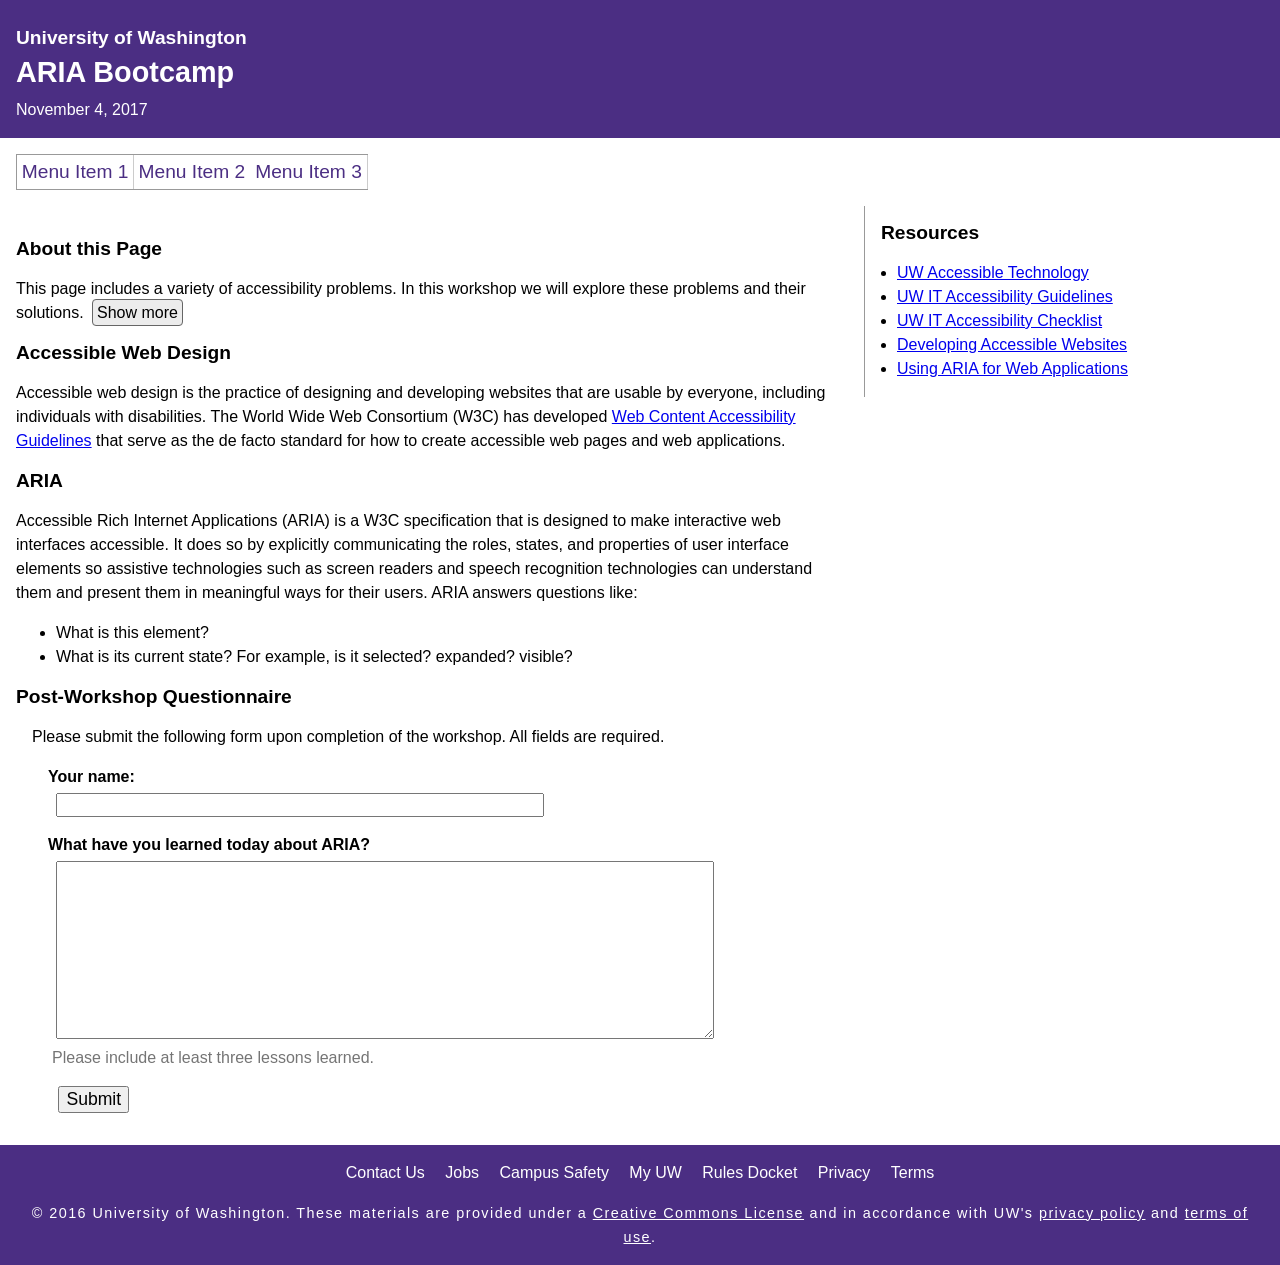
<file: before.html>
<!DOCTYPE html>
<html lang="en">
  <head>
    <meta charset="utf-8">
    <title>Before: UW ARIA Bootcamp</title>
    <link href="common.css" rel="stylesheet" type="text/css" />
    <link href="before.css" rel="stylesheet" type="text/css" />
    <script src="https://code.jquery.com/jquery-3.1.1.min.js" integrity="sha256-hVVnYaiADRTO2PzUGmuLJr8BLUSjGIZsDYGmIJLv2b8=" crossorigin="anonymous"></script>
    <script src="before.js"></script>
  </head>
  <body>

    <div id="content">

      <div id="banner">
        <div id="uw-name">University of Washington</div>
        <div id="event-name">ARIA Bootcamp</div>
        <div id="event-date">November 4, 2017</div>
      </div>

      <div id="menu-wrapper">
        <div id="menu">
          <ul>
            <li><a href="#">Menu Item 1</a></li>
            <li><a href="#">Menu Item 2</a></li>
            <li class="last"><a href="#">Menu Item 3</a></li>
          </ul>
        </div>
      </div>

      <div id="main">

        <div class="heading">About this Page</div>
        <p>This page includes a variety of accessibility problems.
          In this workshop we will explore these problems and their solutions.
          <span id="text-control">Show more</span>
        </p>
        <p id="supplemental-text">
          As an example, this text is initially "hidden" from the user,
          with its visibility toggled by a simple button control.
          But how does this appear to a screen reader?
          Is a non-sighted user able to navigate this content
          and use the control with ease and understanding?
        </p>

        <div class="heading">Accessible Web Design</div>
        <p>Accessible web design is the practice of designing and developing websites that
          are usable by everyone, including individuals with disabilities.
          The World Wide Web Consortium (W3C) has developed
          <a href="https://www.w3.org/TR/WCAG20/">Web Content Accessibility Guidelines</a>
          that serve as the de facto standard for how to create accessible web pages
          and web applications.
        </p>

        <div class="heading">ARIA</div>
        <p>Accessible Rich Internet Applications (ARIA) is a W3C specification that
          is designed to make interactive web interfaces accessible.
          It does so by explicitly communicating the roles, states, and properties of
          user interface elements so assistive technologies such as screen readers
          and speech recognition technologies can understand them and present them in
          meaningful ways for their users. ARIA answers questions like:
        </p>
        <ul>
          <li>What is this element?</li>
          <li>What is its current state? For example, is it selected? expanded? visible?</li>
        </ul>

        <div class="heading">Post-Workshop Questionnaire</div>

        <form action="#" method="post">

          <p>Please submit the following form upon completion of the workshop.
            All fields are required.</p>

          <div id="error"></div>

          <div>
            <div class="label">Your name:</div>
            <input type="text" id="name">
          </div>

          <div>
            <div class="label">What have you learned today about ARIA?</div>
            <textarea id="question"></textarea>
            <div id="instructions">Please include at least three lessons learned.</div>
          </div>

          <div>
            <input type="submit" id="submit" value="Submit">
          </div>

        </form>

      </div>

      <div id="sidebar">
        <div class="heading">Resources</div>
        <ul>
          <li><a href="http://washington.edu/accessibility">UW Accessible Technology</a></li>
          <li><a href="http://washington.edu/accessibility">UW IT Accessibility Guidelines</a></li>
          <li><a href="http://www.washington.edu/accessibility/checklist/">UW IT Accessibility Checklist</a></li>
          <li><a href="http://www.washington.edu/accessibility/web/">Developing Accessible Websites</a></li>
          <li><a href="http://www.washington.edu/accessibility/web/aria/">Using ARIA for Web Applications</a></li>
        </ul>
      </div>

      <div id="footer">
        <div id="footer-links">
          <a href="http://uw.edu/home/siteinfo/form">Contact Us</a>
          <a href="http://www.washington.edu/jobs">Jobs</a>
          <a href="http://www.washington.edu/safety">Campus Safety</a>
          <a href="http://myuw.washington.edu/">My UW</a>
          <a href="http://www.washington.edu/rules/wac">Rules Docket</a>
          <a href="http://www.washington.edu/online/privacy/">Privacy</a>
          <a href="http://www.washington.edu/online/terms/">Terms</a>
        </div>
        <div id="copyright">
          &copy; 2016 University of Washington. These materials are provided under a
          <a href="http://creativecommons.org/licenses/by-nc-sa/3.0/">Creative Commons License</a>
          and in accordance with UW's <a href="http://www.washington.edu/online/privacy/">privacy policy</a>
          and <a href="http://www.washington.edu/online/terms">terms of use</a>.
        </div>
      </div>

    </div><!-- end #content -->

    <div id="modal">
      <button type="button" id="close">X</button>
      <div class="heading">Certificate of Completion</div>
      <div><span id="participant">You</span> <span id="has-have">have</span>
        completed the ARIA Bootcamp!
      </div>
      <button type="button" id="ok">OK</button>
    </div>
    <div id="modal-overlay"></div>

  </body>
</html>
</file>
<file: common.css>
/* Overall structure */
      body {
        font-family: Arial, Helvetica, sans-serif;
        font-size: 1em;
        line-height: 1.5em;
        color: black;
        background-color: white;
        margin: 0;
        padding: 0;
      }
      header,
      footer,
      #banner,
      #footer {
        background-color: #4b2e83;
        padding: 1em;
        color: white;
      }
      main,
      #main {
        float: left;
        margin: 1em;
        width: 65%;
      }
      aside,
      #sidebar {
        float: left;
        width: 30%;
        border-left: 1px solid #999;
        padding-left: 1em;
      }
      footer,
      #footer {
        clear: left;
      }

      /* Banner */
      #uw-name {
        font-weight: bold;
        font-size: 1.2em;
        margin: 0.5em 0;
      }
      #event-name {
        font-weight: bold;
        font-size: 1.8em;
        margin: 0.35em 0 0.5em;
      }
      /* Menu */
      #menu ul {
        display:inline-block;
        list-style-type: none;
        margin: 1em;
        padding:0;
        border: 1px solid #999;
      }
      #menu ul li {
        display: inline-block;
        border-right: 1px solid #CCC;
        font-size: 1.2em;
        margin-right: -5px;
      }
      #menu ul li.last {
        margin-right: -1px;
      }
      #menu ul li a {
        display: block;
        padding: 0.25em;
        color: #4b2e83;
        background-color: white;
        text-decoration: none;
      }
      #menu ul li a:hover,
      #menu ul li a:focus {
        background-color: #4b2e83;
        color: white;
      }
      /* Main */
      .heading {
        font-size: 1.2em;
        font-weight: bold;
        margin-top: 15px;
      }
      /* text hide/show control */
      #text-control {
        margin-left: 0.25em;
        padding: 0.25em;
        border: 1px solid #666;
        border-radius: 0.25em;
        font-size: 1em;
        background-color: #ECECEC;
      }
      #text-control:hover,
      #text-control:focus {
        background-color: #4b2e83;
        color: white;
        cursor: pointer;
      }

      /* initially hide supplemental text */
      #supplemental-text {
        display: none;
      }
      /* Form */
      form div,
      form p {
        margin: 1em;
      }
      label,
      .label {
        display: block;
        margin-bottom: 0.25em;
        font-weight: bold;
      }
      input,
      textarea {
        margin: 0 1.5em;
        max-width: 90%;
        font-family: Arial, Helvetica, sans-serif;
        font-size: 1em;
        font-weight: normal;
      }
      input[type="text"] {
        width: 30em;
      }
      textarea {
        height: 10em;
        width: 40em;
        padding: 0.5em;
      }
      #instructions {
        color: #757575;
        margin: 0 1.25em;
      }
      input#submit {
        font-size: 1.1em;
      }
      #error {
        display: none;
        margin: 1em;
        padding: 1em;
        font-weight: bold;
        background-color: #FFC;
        border: 1px solid #4b2e83;
        width: 20em;
      }
      /* Sidebar */
      aside ul,
      #sidebar ul {
        margin-left: 0;
        padding-left: 1em;
      }
      /* Footer */
      footer,
      #footer {
        text-align: center;
      }
      footer a,
      #footer a {
        color: white;
      }
      #copyright {
        font-size: 0.9em;
        letter-spacing: 0.1em;
      }
      /* Modal pop-up */
      #modal-overlay {
        display: none;
        position: fixed;
        top: 0;
        left: 0;
        width: 100%;
        height: 100%;
        background-color: black;
        opacity: 0.8;
        z-index: 1000;
      }
      #modal {
        display: none;
        position: fixed;
        top: 20%;
        left: 35%;
        right: 35%;
        /* height: 40%;*/
        padding: 1em;
        border: 1px solid black;
        background-color: white;
        opacity: 1;
        font-size: 1.1em;
        text-align: center;
        z-index: 2000;
      }
      #modal .heading {
        font-family: 'Old English Text MT', 'Schwabacher', cursive;
        font-size: 2em;
        font-weight: bold;
        margin: 0.25em 0 1em;
        line-height: 1em;
      }
      #modal button {
        margin-top: 1em;
        font-size: 1.1em;
        border-radius: 5px;
      }
      #modal button#close {
        position: absolute;
        top: 0;
        right: 0;
        margin-top: 0;
      }
      /* Visual focus indicator */
      /* Approximates default indicator in WebKit */
      a:hover,
      input:hover,
      textarea:hover,
      button:hover,
      *:focus {
        border: 1px solid #78aed9 !important;
        box-shadow: 0 1px 1px rgba(0, 0, 0, 0.075) inset, 0 0 8px rgba(102, 175, 233, 0.6) !important;
        outline: 0 none !important;
        text-decoration: none;
      }
      /* Menu has its own focus indicator */
      #menu a:hover,
      #menu a:focus {
        border: none !important;
        box-shadow: none !important;
        outline: none !important;
      }
</file>
<file: after/after.css>
/* Footer */
      footer ul,
      #footer ul {
        list-style-type: none;
      }
      footer ul li,
      #footer ul li {
        display: inline;
      }
      footer nav,
      #footer nav {
        margin-bottom: 1em;
      }
      footer nav a,
      #footer nav a {
        text-decoration: none;
        padding: 0 0.5em;
      }
      /* No need for dotted border on buttons in Firefox */
      *::-moz-focus-inner {
        border: 0;
      }
</file>
<file: before/before.css>
#footer-links {
        margin-bottom: 1em;
      }
      #footer-links a {
        padding: 0 0.5em;
        text-decoration: none;
      }
      /* No need for dotted border on buttons in Firefox */
      button::-moz-focus-inner {
        border: 0;
      }
</file>
<file: presenter-files/after/after.css>
/* Footer */
      footer ul,
      #footer ul {
        list-style-type: none;
      }
      footer ul li,
      #footer ul li {
        display: inline;
      }
      footer nav,
      #footer nav {
        margin-bottom: 1em;
      }
      footer nav a,
      #footer nav a {
        text-decoration: none;
        padding: 0 0.5em;
      }
      /* No need for dotted border on buttons in Firefox */
      *::-moz-focus-inner {
        border: 0;
      }
</file>
<file: after.css>
/* Footer */
      footer ul,
      #footer ul {
        list-style-type: none;
      }
      footer ul li,
      #footer ul li {
        display: inline;
      }
      footer nav,
      #footer nav {
        margin-bottom: 1em;
      }
      footer nav a,
      #footer nav a {
        text-decoration: none;
        padding: 0 0.5em;
      }
      /* No need for dotted border on buttons in Firefox */
      *::-moz-focus-inner {
        border: 0;
      }
</file>
<file: before.css>
#footer-links {
        margin-bottom: 1em;
      }
      #footer-links a {
        padding: 0 0.5em;
        text-decoration: none;
      }
      /* No need for dotted border on buttons in Firefox */
      button::-moz-focus-inner {
        border: 0;
      }
</file>
<file: presenter-files/01-html-semantics/semantics.css>
#footer-links ul {
        list-style-type: none;
      }

      #footer-links ul li {
        display: inline;
      }

      #footer-links {
        margin-bottom: 1em;
      }

      #footer-links a {
        text-decoration: none;
        padding: 0 0.5em;
      }
      /* No need for dotted border on buttons in Firefox */
      button::-moz-focus-inner {
        border: 0;
      }
</file>
